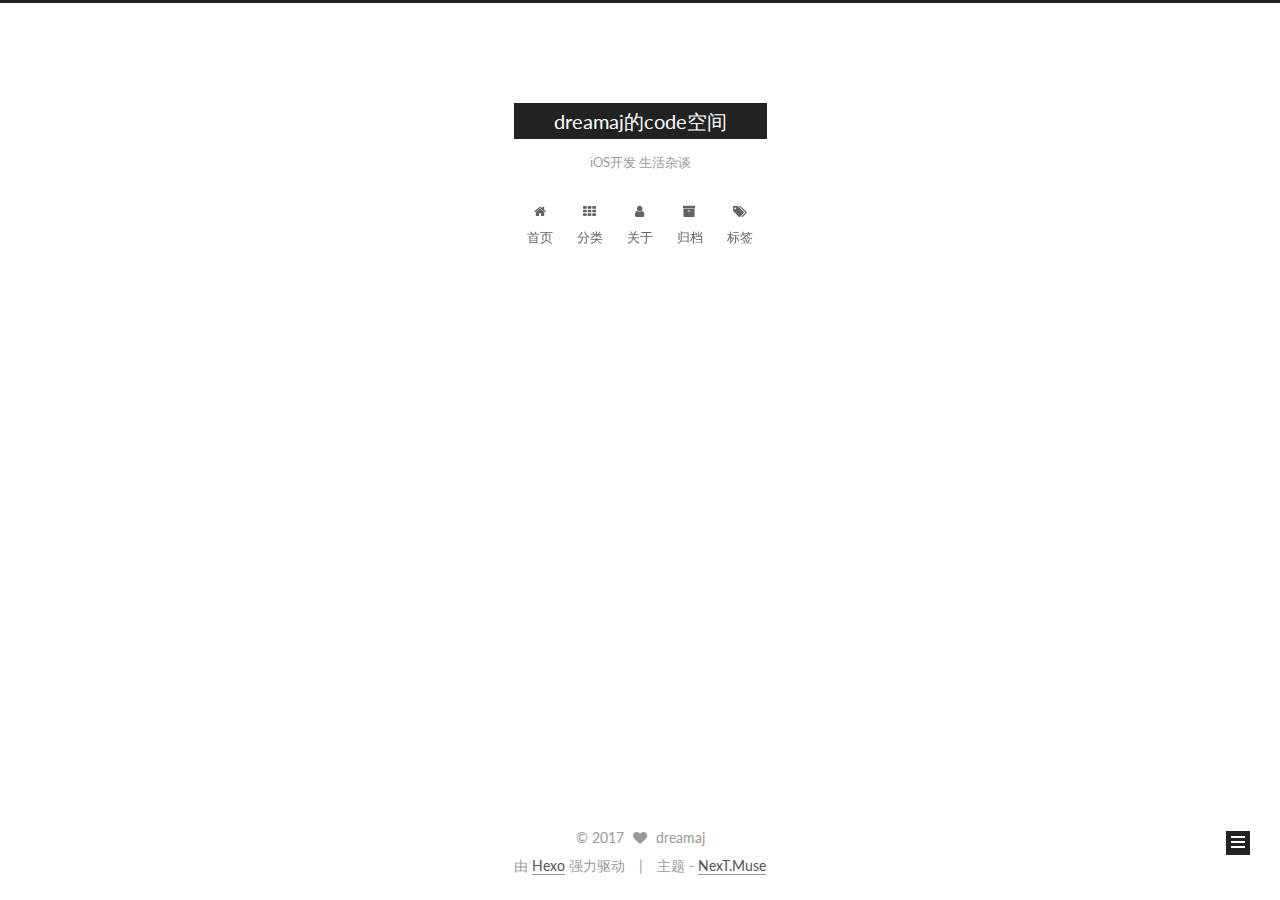
<file: index.html>
<!doctype html>



  


<html class="theme-next muse use-motion" lang="zh-Hans">
<head>
  <meta charset="UTF-8"/>
<meta http-equiv="X-UA-Compatible" content="IE=edge" />
<meta name="viewport" content="width=device-width, initial-scale=1, maximum-scale=1"/>



<meta http-equiv="Cache-Control" content="no-transform" />
<meta http-equiv="Cache-Control" content="no-siteapp" />















  
  
  <link href="/lib/fancybox/source/jquery.fancybox.css?v=2.1.5" rel="stylesheet" type="text/css" />




  
  
  
  

  
    
    
  

  

  

  

  

  
    
    
    <link href="//fonts.googleapis.com/css?family=Lato:300,300italic,400,400italic,700,700italic&subset=latin,latin-ext" rel="stylesheet" type="text/css">
  






<link href="/lib/font-awesome/css/font-awesome.min.css?v=4.6.2" rel="stylesheet" type="text/css" />

<link href="/css/main.css?v=5.1.0" rel="stylesheet" type="text/css" />


  <meta name="keywords" content="Hexo, NexT" />








  <link rel="shortcut icon" type="image/x-icon" href="/favicon.ico?v=5.1.0" />






<meta name="description" content="iOS开发 生活杂谈">
<meta property="og:type" content="website">
<meta property="og:title" content="dreamaj的code空间">
<meta property="og:url" content="https://dreamaj.github.io/index.html">
<meta property="og:site_name" content="dreamaj的code空间">
<meta property="og:description" content="iOS开发 生活杂谈">
<meta name="twitter:card" content="summary">
<meta name="twitter:title" content="dreamaj的code空间">
<meta name="twitter:description" content="iOS开发 生活杂谈">



<script type="text/javascript" id="hexo.configurations">
  var NexT = window.NexT || {};
  var CONFIG = {
    root: '/',
    scheme: 'Muse',
    sidebar: {"position":"right","display":"always","offset":12,"offset_float":0,"b2t":false,"scrollpercent":false},
    fancybox: true,
    motion: true,
    duoshuo: {
      userId: '0',
      author: '博主'
    },
    algolia: {
      applicationID: '',
      apiKey: '',
      indexName: '',
      hits: {"per_page":10},
      labels: {"input_placeholder":"Search for Posts","hits_empty":"We didn't find any results for the search: ${query}","hits_stats":"${hits} results found in ${time} ms"}
    }
  };
</script>



  <link rel="canonical" href="https://dreamaj.github.io/"/>





  <title> dreamaj的code空间 </title>
</head>

<body itemscope itemtype="http://schema.org/WebPage" lang="zh-Hans">

  














  
  
    
  

  <div class="container one-collumn sidebar-position-right 
   page-home 
 ">
    <div class="headband"></div>

    <header id="header" class="header" itemscope itemtype="http://schema.org/WPHeader">
      <div class="header-inner"><div class="site-brand-wrapper">
  <div class="site-meta ">
    

    <div class="custom-logo-site-title">
      <a href="/"  class="brand" rel="start">
        <span class="logo-line-before"><i></i></span>
        <span class="site-title">dreamaj的code空间</span>
        <span class="logo-line-after"><i></i></span>
      </a>
    </div>
      
        <p class="site-subtitle">iOS开发 生活杂谈</p>
      
  </div>

  <div class="site-nav-toggle">
    <button>
      <span class="btn-bar"></span>
      <span class="btn-bar"></span>
      <span class="btn-bar"></span>
    </button>
  </div>
</div>

<nav class="site-nav">
  

  
    <ul id="menu" class="menu">
      
        
        <li class="menu-item menu-item-home">
          <a href="/" rel="section">
            
              <i class="menu-item-icon fa fa-fw fa-home"></i> <br />
            
            首页
          </a>
        </li>
      
        
        <li class="menu-item menu-item-categories">
          <a href="/source/categories" rel="section">
            
              <i class="menu-item-icon fa fa-fw fa-th"></i> <br />
            
            分类
          </a>
        </li>
      
        
        <li class="menu-item menu-item-about">
          <a href="/about/about.html" rel="section">
            
              <i class="menu-item-icon fa fa-fw fa-user"></i> <br />
            
            关于
          </a>
        </li>
      
        
        <li class="menu-item menu-item-archives">
          <a href="/archives" rel="section">
            
              <i class="menu-item-icon fa fa-fw fa-archive"></i> <br />
            
            归档
          </a>
        </li>
      
        
        <li class="menu-item menu-item-tags">
          <a href="/source/tags" rel="section">
            
              <i class="menu-item-icon fa fa-fw fa-tags"></i> <br />
            
            标签
          </a>
        </li>
      

      
    </ul>
  

  
</nav>



 </div>
    </header>

    <main id="main" class="main">
      <div class="main-inner">
        <div class="content-wrap">
          <div id="content" class="content">
            
  <section id="posts" class="posts-expand">
    
      

  

  
  
  

  <article class="post post-type-normal " itemscope itemtype="http://schema.org/Article">
    <link itemprop="mainEntityOfPage" href="https://dreamaj.github.io/2017/03/11/突发奇想的建站/">

    <span hidden itemprop="author" itemscope itemtype="http://schema.org/Person">
      <meta itemprop="name" content="dreamaj">
      <meta itemprop="description" content="">
      <meta itemprop="image" content="/uploads/avatar.jpg">
    </span>

    <span hidden itemprop="publisher" itemscope itemtype="http://schema.org/Organization">
      <meta itemprop="name" content="dreamaj的code空间">
    </span>

    
      <header class="post-header">

        
        
          <h1 class="post-title" itemprop="name headline">
            
            
              
                
                <a class="post-title-link" href="/2017/03/11/突发奇想的建站/" itemprop="url">
                  突发奇想的建站
                </a>
              
            
          </h1>
        

        <div class="post-meta">
          <span class="post-time">
            
              <span class="post-meta-item-icon">
                <i class="fa fa-calendar-o"></i>
              </span>
              
                <span class="post-meta-item-text">发表于</span>
              
              <time title="创建于" itemprop="dateCreated datePublished" datetime="2017-03-11T13:24:21+08:00">
                2017-03-11
              </time>
            

            

            
          </span>

          
            <span class="post-category" >
            
              <span class="post-meta-divider">|</span>
            
              <span class="post-meta-item-icon">
                <i class="fa fa-folder-o"></i>
              </span>
              
                <span class="post-meta-item-text">分类于</span>
              
              
                <span itemprop="about" itemscope itemtype="http://schema.org/Thing">
                  <a href="/categories/生活/" itemprop="url" rel="index">
                    <span itemprop="name">生活</span>
                  </a>
                </span>

                
                
              
            </span>
          

          
            
          

          
          

          

          

          

        </div>
      </header>
    


    <div class="post-body" itemprop="articleBody">

      
      

      
        
          
            <p>心血来潮的想建站，结果忙活了半天，真心想哭。</p>

          
        
      
    </div>

    <div>
      
    </div>

    <div>
      
    </div>


    <footer class="post-footer">
      

      

      

      
      
        <div class="post-eof"></div>
      
    </footer>
  </article>


    
  </section>

  

          
          </div>
          


          

        </div>
        
          
  
  <div class="sidebar-toggle">
    <div class="sidebar-toggle-line-wrap">
      <span class="sidebar-toggle-line sidebar-toggle-line-first"></span>
      <span class="sidebar-toggle-line sidebar-toggle-line-middle"></span>
      <span class="sidebar-toggle-line sidebar-toggle-line-last"></span>
    </div>
  </div>

  <aside id="sidebar" class="sidebar">
    <div class="sidebar-inner">

      

      

      <section class="site-overview sidebar-panel sidebar-panel-active">
        <div class="site-author motion-element" itemprop="author" itemscope itemtype="http://schema.org/Person">
          <img class="site-author-image" itemprop="image"
               src="/uploads/avatar.jpg"
               alt="dreamaj" />
          <p class="site-author-name" itemprop="name">dreamaj</p>
           
              <p class="site-description motion-element" itemprop="description">iOS开发 生活杂谈</p>
          
        </div>
        <nav class="site-state motion-element">

          
            <div class="site-state-item site-state-posts">
              <a href="/archives">
                <span class="site-state-item-count">1</span>
                <span class="site-state-item-name">日志</span>
              </a>
            </div>
          

          
            
            
            <div class="site-state-item site-state-categories">
              
                <span class="site-state-item-count">1</span>
                <span class="site-state-item-name">分类</span>
              
            </div>
          

          
            
            
            <div class="site-state-item site-state-tags">
              
                <span class="site-state-item-count">1</span>
                <span class="site-state-item-name">标签</span>
              
            </div>
          

        </nav>

        

        <div class="links-of-author motion-element">
          
        </div>

        
        

        
        

        


      </section>

      

      

    </div>
  </aside>


        
      </div>
    </main>

    <footer id="footer" class="footer">
      <div class="footer-inner">
        <div class="copyright" >
  
  &copy; 
  <span itemprop="copyrightYear">2017</span>
  <span class="with-love">
    <i class="fa fa-heart"></i>
  </span>
  <span class="author" itemprop="copyrightHolder">dreamaj</span>
</div>


<div class="powered-by">
  由 <a class="theme-link" href="https://hexo.io">Hexo</a> 强力驱动
</div>

<div class="theme-info">
  主题 -
  <a class="theme-link" href="https://github.com/iissnan/hexo-theme-next">
    NexT.Muse
  </a>
</div>


        

        
      </div>
    </footer>

    
      <div class="back-to-top">
        <i class="fa fa-arrow-up"></i>
        
      </div>
    
    
  </div>

  

<script type="text/javascript">
  if (Object.prototype.toString.call(window.Promise) !== '[object Function]') {
    window.Promise = null;
  }
</script>









  




  
  <script type="text/javascript" src="/lib/jquery/index.js?v=2.1.3"></script>

  
  <script type="text/javascript" src="/lib/fastclick/lib/fastclick.min.js?v=1.0.6"></script>

  
  <script type="text/javascript" src="/lib/jquery_lazyload/jquery.lazyload.js?v=1.9.7"></script>

  
  <script type="text/javascript" src="/lib/velocity/velocity.min.js?v=1.2.1"></script>

  
  <script type="text/javascript" src="/lib/velocity/velocity.ui.min.js?v=1.2.1"></script>

  
  <script type="text/javascript" src="/lib/fancybox/source/jquery.fancybox.pack.js?v=2.1.5"></script>


  


  <script type="text/javascript" src="/js/src/utils.js?v=5.1.0"></script>

  <script type="text/javascript" src="/js/src/motion.js?v=5.1.0"></script>



  
  

  

  


  <script type="text/javascript" src="/js/src/bootstrap.js?v=5.1.0"></script>



  



  




	





  





  





  



  
  

  

  

  

  


  

</body>
</html>
</file>
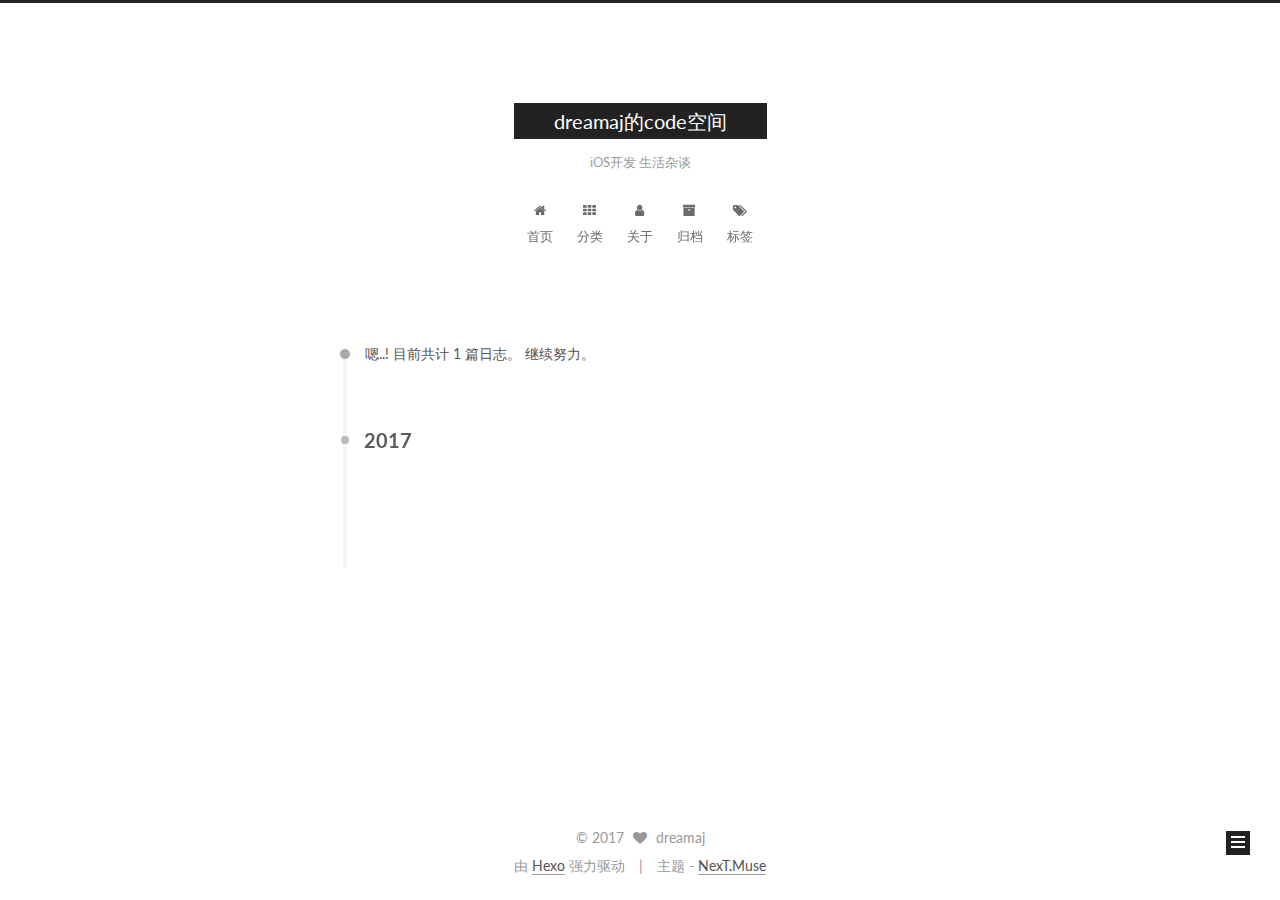
<file: archives/index.html>
<!doctype html>



  


<html class="theme-next muse use-motion" lang="zh-Hans">
<head>
  <meta charset="UTF-8"/>
<meta http-equiv="X-UA-Compatible" content="IE=edge" />
<meta name="viewport" content="width=device-width, initial-scale=1, maximum-scale=1"/>



<meta http-equiv="Cache-Control" content="no-transform" />
<meta http-equiv="Cache-Control" content="no-siteapp" />















  
  
  <link href="/lib/fancybox/source/jquery.fancybox.css?v=2.1.5" rel="stylesheet" type="text/css" />




  
  
  
  

  
    
    
  

  

  

  

  

  
    
    
    <link href="//fonts.googleapis.com/css?family=Lato:300,300italic,400,400italic,700,700italic&subset=latin,latin-ext" rel="stylesheet" type="text/css">
  






<link href="/lib/font-awesome/css/font-awesome.min.css?v=4.6.2" rel="stylesheet" type="text/css" />

<link href="/css/main.css?v=5.1.0" rel="stylesheet" type="text/css" />


  <meta name="keywords" content="Hexo, NexT" />








  <link rel="shortcut icon" type="image/x-icon" href="/favicon.ico?v=5.1.0" />






<meta name="description" content="iOS开发 生活杂谈">
<meta property="og:type" content="website">
<meta property="og:title" content="dreamaj的code空间">
<meta property="og:url" content="https://dreamaj.github.io/archives/index.html">
<meta property="og:site_name" content="dreamaj的code空间">
<meta property="og:description" content="iOS开发 生活杂谈">
<meta name="twitter:card" content="summary">
<meta name="twitter:title" content="dreamaj的code空间">
<meta name="twitter:description" content="iOS开发 生活杂谈">



<script type="text/javascript" id="hexo.configurations">
  var NexT = window.NexT || {};
  var CONFIG = {
    root: '/',
    scheme: 'Muse',
    sidebar: {"position":"right","display":"always","offset":12,"offset_float":0,"b2t":false,"scrollpercent":false},
    fancybox: true,
    motion: true,
    duoshuo: {
      userId: '0',
      author: '博主'
    },
    algolia: {
      applicationID: '',
      apiKey: '',
      indexName: '',
      hits: {"per_page":10},
      labels: {"input_placeholder":"Search for Posts","hits_empty":"We didn't find any results for the search: ${query}","hits_stats":"${hits} results found in ${time} ms"}
    }
  };
</script>



  <link rel="canonical" href="https://dreamaj.github.io/archives/"/>





  <title> 归档 | dreamaj的code空间 </title>
</head>

<body itemscope itemtype="http://schema.org/WebPage" lang="zh-Hans">

  














  
  
    
  

  <div class="container one-collumn sidebar-position-right  page-archive  ">
    <div class="headband"></div>

    <header id="header" class="header" itemscope itemtype="http://schema.org/WPHeader">
      <div class="header-inner"><div class="site-brand-wrapper">
  <div class="site-meta ">
    

    <div class="custom-logo-site-title">
      <a href="/"  class="brand" rel="start">
        <span class="logo-line-before"><i></i></span>
        <span class="site-title">dreamaj的code空间</span>
        <span class="logo-line-after"><i></i></span>
      </a>
    </div>
      
        <p class="site-subtitle">iOS开发 生活杂谈</p>
      
  </div>

  <div class="site-nav-toggle">
    <button>
      <span class="btn-bar"></span>
      <span class="btn-bar"></span>
      <span class="btn-bar"></span>
    </button>
  </div>
</div>

<nav class="site-nav">
  

  
    <ul id="menu" class="menu">
      
        
        <li class="menu-item menu-item-home">
          <a href="/" rel="section">
            
              <i class="menu-item-icon fa fa-fw fa-home"></i> <br />
            
            首页
          </a>
        </li>
      
        
        <li class="menu-item menu-item-categories">
          <a href="/source/categories" rel="section">
            
              <i class="menu-item-icon fa fa-fw fa-th"></i> <br />
            
            分类
          </a>
        </li>
      
        
        <li class="menu-item menu-item-about">
          <a href="/about/about.html" rel="section">
            
              <i class="menu-item-icon fa fa-fw fa-user"></i> <br />
            
            关于
          </a>
        </li>
      
        
        <li class="menu-item menu-item-archives">
          <a href="/archives" rel="section">
            
              <i class="menu-item-icon fa fa-fw fa-archive"></i> <br />
            
            归档
          </a>
        </li>
      
        
        <li class="menu-item menu-item-tags">
          <a href="/source/tags" rel="section">
            
              <i class="menu-item-icon fa fa-fw fa-tags"></i> <br />
            
            标签
          </a>
        </li>
      

      
    </ul>
  

  
</nav>



 </div>
    </header>

    <main id="main" class="main">
      <div class="main-inner">
        <div class="content-wrap">
          <div id="content" class="content">
            

  <section id="posts" class="posts-collapse">
    <span class="archive-move-on"></span>

    <span class="archive-page-counter">
      
      
      
        
      
      嗯..! 目前共计 1 篇日志。 继续努力。
    </span>

    

      
      
      

      
        
        <div class="collection-title">
          <h2 class="archive-year motion-element" id="archive-year-2017">2017</h2>
        </div>
      
      

      

  <article class="post post-type-normal" itemscope itemtype="http://schema.org/Article">
    <header class="post-header">

      <h1 class="post-title">
        
            <a class="post-title-link" href="/2017/03/11/突发奇想的建站/" itemprop="url">
              
                <span itemprop="name">突发奇想的建站</span>
              
            </a>
        
      </h1>

      <div class="post-meta">
        <time class="post-time" itemprop="dateCreated"
              datetime="2017-03-11T13:24:21+08:00"
              content="2017-03-11" >
          03-11
        </time>
      </div>

    </header>
  </article>



    

  </section>

  


          
          </div>
          


          

        </div>
        
          
  
  <div class="sidebar-toggle">
    <div class="sidebar-toggle-line-wrap">
      <span class="sidebar-toggle-line sidebar-toggle-line-first"></span>
      <span class="sidebar-toggle-line sidebar-toggle-line-middle"></span>
      <span class="sidebar-toggle-line sidebar-toggle-line-last"></span>
    </div>
  </div>

  <aside id="sidebar" class="sidebar">
    <div class="sidebar-inner">

      

      

      <section class="site-overview sidebar-panel sidebar-panel-active">
        <div class="site-author motion-element" itemprop="author" itemscope itemtype="http://schema.org/Person">
          <img class="site-author-image" itemprop="image"
               src="/uploads/avatar.jpg"
               alt="dreamaj" />
          <p class="site-author-name" itemprop="name">dreamaj</p>
           
              <p class="site-description motion-element" itemprop="description">iOS开发 生活杂谈</p>
          
        </div>
        <nav class="site-state motion-element">

          
            <div class="site-state-item site-state-posts">
              <a href="/archives">
                <span class="site-state-item-count">1</span>
                <span class="site-state-item-name">日志</span>
              </a>
            </div>
          

          
            
            
            <div class="site-state-item site-state-categories">
              
                <span class="site-state-item-count">1</span>
                <span class="site-state-item-name">分类</span>
              
            </div>
          

          
            
            
            <div class="site-state-item site-state-tags">
              
                <span class="site-state-item-count">1</span>
                <span class="site-state-item-name">标签</span>
              
            </div>
          

        </nav>

        

        <div class="links-of-author motion-element">
          
        </div>

        
        

        
        

        


      </section>

      

      

    </div>
  </aside>


        
      </div>
    </main>

    <footer id="footer" class="footer">
      <div class="footer-inner">
        <div class="copyright" >
  
  &copy; 
  <span itemprop="copyrightYear">2017</span>
  <span class="with-love">
    <i class="fa fa-heart"></i>
  </span>
  <span class="author" itemprop="copyrightHolder">dreamaj</span>
</div>


<div class="powered-by">
  由 <a class="theme-link" href="https://hexo.io">Hexo</a> 强力驱动
</div>

<div class="theme-info">
  主题 -
  <a class="theme-link" href="https://github.com/iissnan/hexo-theme-next">
    NexT.Muse
  </a>
</div>


        

        
      </div>
    </footer>

    
      <div class="back-to-top">
        <i class="fa fa-arrow-up"></i>
        
      </div>
    
    
  </div>

  

<script type="text/javascript">
  if (Object.prototype.toString.call(window.Promise) !== '[object Function]') {
    window.Promise = null;
  }
</script>









  




  
  <script type="text/javascript" src="/lib/jquery/index.js?v=2.1.3"></script>

  
  <script type="text/javascript" src="/lib/fastclick/lib/fastclick.min.js?v=1.0.6"></script>

  
  <script type="text/javascript" src="/lib/jquery_lazyload/jquery.lazyload.js?v=1.9.7"></script>

  
  <script type="text/javascript" src="/lib/velocity/velocity.min.js?v=1.2.1"></script>

  
  <script type="text/javascript" src="/lib/velocity/velocity.ui.min.js?v=1.2.1"></script>

  
  <script type="text/javascript" src="/lib/fancybox/source/jquery.fancybox.pack.js?v=2.1.5"></script>


  


  <script type="text/javascript" src="/js/src/utils.js?v=5.1.0"></script>

  <script type="text/javascript" src="/js/src/motion.js?v=5.1.0"></script>



  
  

  
  
    <script type="text/javascript" id="motion.page.archive">
      $('.archive-year').velocity('transition.slideLeftIn');
    </script>
  


  


  <script type="text/javascript" src="/js/src/bootstrap.js?v=5.1.0"></script>



  



  




	





  





  





  



  
  

  

  

  

  


  

</body>
</html>
</file>
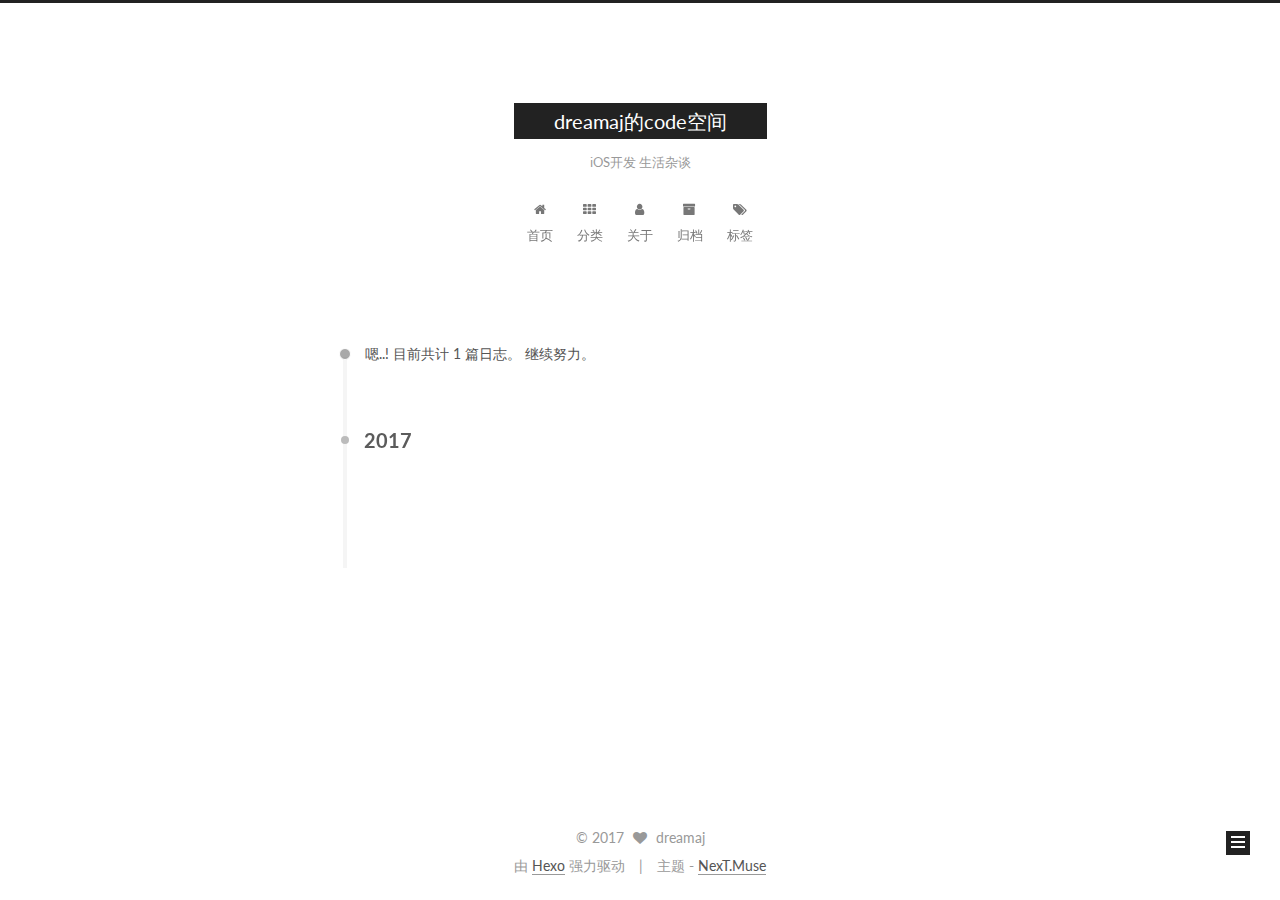
<file: archives/2017/index.html>
<!doctype html>



  


<html class="theme-next muse use-motion" lang="zh-Hans">
<head>
  <meta charset="UTF-8"/>
<meta http-equiv="X-UA-Compatible" content="IE=edge" />
<meta name="viewport" content="width=device-width, initial-scale=1, maximum-scale=1"/>



<meta http-equiv="Cache-Control" content="no-transform" />
<meta http-equiv="Cache-Control" content="no-siteapp" />















  
  
  <link href="/lib/fancybox/source/jquery.fancybox.css?v=2.1.5" rel="stylesheet" type="text/css" />




  
  
  
  

  
    
    
  

  

  

  

  

  
    
    
    <link href="//fonts.googleapis.com/css?family=Lato:300,300italic,400,400italic,700,700italic&subset=latin,latin-ext" rel="stylesheet" type="text/css">
  






<link href="/lib/font-awesome/css/font-awesome.min.css?v=4.6.2" rel="stylesheet" type="text/css" />

<link href="/css/main.css?v=5.1.0" rel="stylesheet" type="text/css" />


  <meta name="keywords" content="Hexo, NexT" />








  <link rel="shortcut icon" type="image/x-icon" href="/favicon.ico?v=5.1.0" />






<meta name="description" content="iOS开发 生活杂谈">
<meta property="og:type" content="website">
<meta property="og:title" content="dreamaj的code空间">
<meta property="og:url" content="https://dreamaj.github.io/archives/2017/index.html">
<meta property="og:site_name" content="dreamaj的code空间">
<meta property="og:description" content="iOS开发 生活杂谈">
<meta name="twitter:card" content="summary">
<meta name="twitter:title" content="dreamaj的code空间">
<meta name="twitter:description" content="iOS开发 生活杂谈">



<script type="text/javascript" id="hexo.configurations">
  var NexT = window.NexT || {};
  var CONFIG = {
    root: '/',
    scheme: 'Muse',
    sidebar: {"position":"right","display":"always","offset":12,"offset_float":0,"b2t":false,"scrollpercent":false},
    fancybox: true,
    motion: true,
    duoshuo: {
      userId: '0',
      author: '博主'
    },
    algolia: {
      applicationID: '',
      apiKey: '',
      indexName: '',
      hits: {"per_page":10},
      labels: {"input_placeholder":"Search for Posts","hits_empty":"We didn't find any results for the search: ${query}","hits_stats":"${hits} results found in ${time} ms"}
    }
  };
</script>



  <link rel="canonical" href="https://dreamaj.github.io/archives/2017/"/>





  <title> 归档 | dreamaj的code空间 </title>
</head>

<body itemscope itemtype="http://schema.org/WebPage" lang="zh-Hans">

  














  
  
    
  

  <div class="container one-collumn sidebar-position-right  page-archive  ">
    <div class="headband"></div>

    <header id="header" class="header" itemscope itemtype="http://schema.org/WPHeader">
      <div class="header-inner"><div class="site-brand-wrapper">
  <div class="site-meta ">
    

    <div class="custom-logo-site-title">
      <a href="/"  class="brand" rel="start">
        <span class="logo-line-before"><i></i></span>
        <span class="site-title">dreamaj的code空间</span>
        <span class="logo-line-after"><i></i></span>
      </a>
    </div>
      
        <p class="site-subtitle">iOS开发 生活杂谈</p>
      
  </div>

  <div class="site-nav-toggle">
    <button>
      <span class="btn-bar"></span>
      <span class="btn-bar"></span>
      <span class="btn-bar"></span>
    </button>
  </div>
</div>

<nav class="site-nav">
  

  
    <ul id="menu" class="menu">
      
        
        <li class="menu-item menu-item-home">
          <a href="/" rel="section">
            
              <i class="menu-item-icon fa fa-fw fa-home"></i> <br />
            
            首页
          </a>
        </li>
      
        
        <li class="menu-item menu-item-categories">
          <a href="/source/categories" rel="section">
            
              <i class="menu-item-icon fa fa-fw fa-th"></i> <br />
            
            分类
          </a>
        </li>
      
        
        <li class="menu-item menu-item-about">
          <a href="/about/about.html" rel="section">
            
              <i class="menu-item-icon fa fa-fw fa-user"></i> <br />
            
            关于
          </a>
        </li>
      
        
        <li class="menu-item menu-item-archives">
          <a href="/archives" rel="section">
            
              <i class="menu-item-icon fa fa-fw fa-archive"></i> <br />
            
            归档
          </a>
        </li>
      
        
        <li class="menu-item menu-item-tags">
          <a href="/source/tags" rel="section">
            
              <i class="menu-item-icon fa fa-fw fa-tags"></i> <br />
            
            标签
          </a>
        </li>
      

      
    </ul>
  

  
</nav>



 </div>
    </header>

    <main id="main" class="main">
      <div class="main-inner">
        <div class="content-wrap">
          <div id="content" class="content">
            

  <section id="posts" class="posts-collapse">
    <span class="archive-move-on"></span>

    <span class="archive-page-counter">
      
      
      
        
      
      嗯..! 目前共计 1 篇日志。 继续努力。
    </span>

    

      
      
      

      
        
        <div class="collection-title">
          <h2 class="archive-year motion-element" id="archive-year-2017">2017</h2>
        </div>
      
      

      

  <article class="post post-type-normal" itemscope itemtype="http://schema.org/Article">
    <header class="post-header">

      <h1 class="post-title">
        
            <a class="post-title-link" href="/2017/03/11/突发奇想的建站/" itemprop="url">
              
                <span itemprop="name">突发奇想的建站</span>
              
            </a>
        
      </h1>

      <div class="post-meta">
        <time class="post-time" itemprop="dateCreated"
              datetime="2017-03-11T13:24:21+08:00"
              content="2017-03-11" >
          03-11
        </time>
      </div>

    </header>
  </article>



    

  </section>

  


          
          </div>
          


          

        </div>
        
          
  
  <div class="sidebar-toggle">
    <div class="sidebar-toggle-line-wrap">
      <span class="sidebar-toggle-line sidebar-toggle-line-first"></span>
      <span class="sidebar-toggle-line sidebar-toggle-line-middle"></span>
      <span class="sidebar-toggle-line sidebar-toggle-line-last"></span>
    </div>
  </div>

  <aside id="sidebar" class="sidebar">
    <div class="sidebar-inner">

      

      

      <section class="site-overview sidebar-panel sidebar-panel-active">
        <div class="site-author motion-element" itemprop="author" itemscope itemtype="http://schema.org/Person">
          <img class="site-author-image" itemprop="image"
               src="/uploads/avatar.jpg"
               alt="dreamaj" />
          <p class="site-author-name" itemprop="name">dreamaj</p>
           
              <p class="site-description motion-element" itemprop="description">iOS开发 生活杂谈</p>
          
        </div>
        <nav class="site-state motion-element">

          
            <div class="site-state-item site-state-posts">
              <a href="/archives">
                <span class="site-state-item-count">1</span>
                <span class="site-state-item-name">日志</span>
              </a>
            </div>
          

          
            
            
            <div class="site-state-item site-state-categories">
              
                <span class="site-state-item-count">1</span>
                <span class="site-state-item-name">分类</span>
              
            </div>
          

          
            
            
            <div class="site-state-item site-state-tags">
              
                <span class="site-state-item-count">1</span>
                <span class="site-state-item-name">标签</span>
              
            </div>
          

        </nav>

        

        <div class="links-of-author motion-element">
          
        </div>

        
        

        
        

        


      </section>

      

      

    </div>
  </aside>


        
      </div>
    </main>

    <footer id="footer" class="footer">
      <div class="footer-inner">
        <div class="copyright" >
  
  &copy; 
  <span itemprop="copyrightYear">2017</span>
  <span class="with-love">
    <i class="fa fa-heart"></i>
  </span>
  <span class="author" itemprop="copyrightHolder">dreamaj</span>
</div>


<div class="powered-by">
  由 <a class="theme-link" href="https://hexo.io">Hexo</a> 强力驱动
</div>

<div class="theme-info">
  主题 -
  <a class="theme-link" href="https://github.com/iissnan/hexo-theme-next">
    NexT.Muse
  </a>
</div>


        

        
      </div>
    </footer>

    
      <div class="back-to-top">
        <i class="fa fa-arrow-up"></i>
        
      </div>
    
    
  </div>

  

<script type="text/javascript">
  if (Object.prototype.toString.call(window.Promise) !== '[object Function]') {
    window.Promise = null;
  }
</script>









  




  
  <script type="text/javascript" src="/lib/jquery/index.js?v=2.1.3"></script>

  
  <script type="text/javascript" src="/lib/fastclick/lib/fastclick.min.js?v=1.0.6"></script>

  
  <script type="text/javascript" src="/lib/jquery_lazyload/jquery.lazyload.js?v=1.9.7"></script>

  
  <script type="text/javascript" src="/lib/velocity/velocity.min.js?v=1.2.1"></script>

  
  <script type="text/javascript" src="/lib/velocity/velocity.ui.min.js?v=1.2.1"></script>

  
  <script type="text/javascript" src="/lib/fancybox/source/jquery.fancybox.pack.js?v=2.1.5"></script>


  


  <script type="text/javascript" src="/js/src/utils.js?v=5.1.0"></script>

  <script type="text/javascript" src="/js/src/motion.js?v=5.1.0"></script>



  
  

  
  
    <script type="text/javascript" id="motion.page.archive">
      $('.archive-year').velocity('transition.slideLeftIn');
    </script>
  


  


  <script type="text/javascript" src="/js/src/bootstrap.js?v=5.1.0"></script>



  



  




	





  





  





  



  
  

  

  

  

  


  

</body>
</html>
</file>
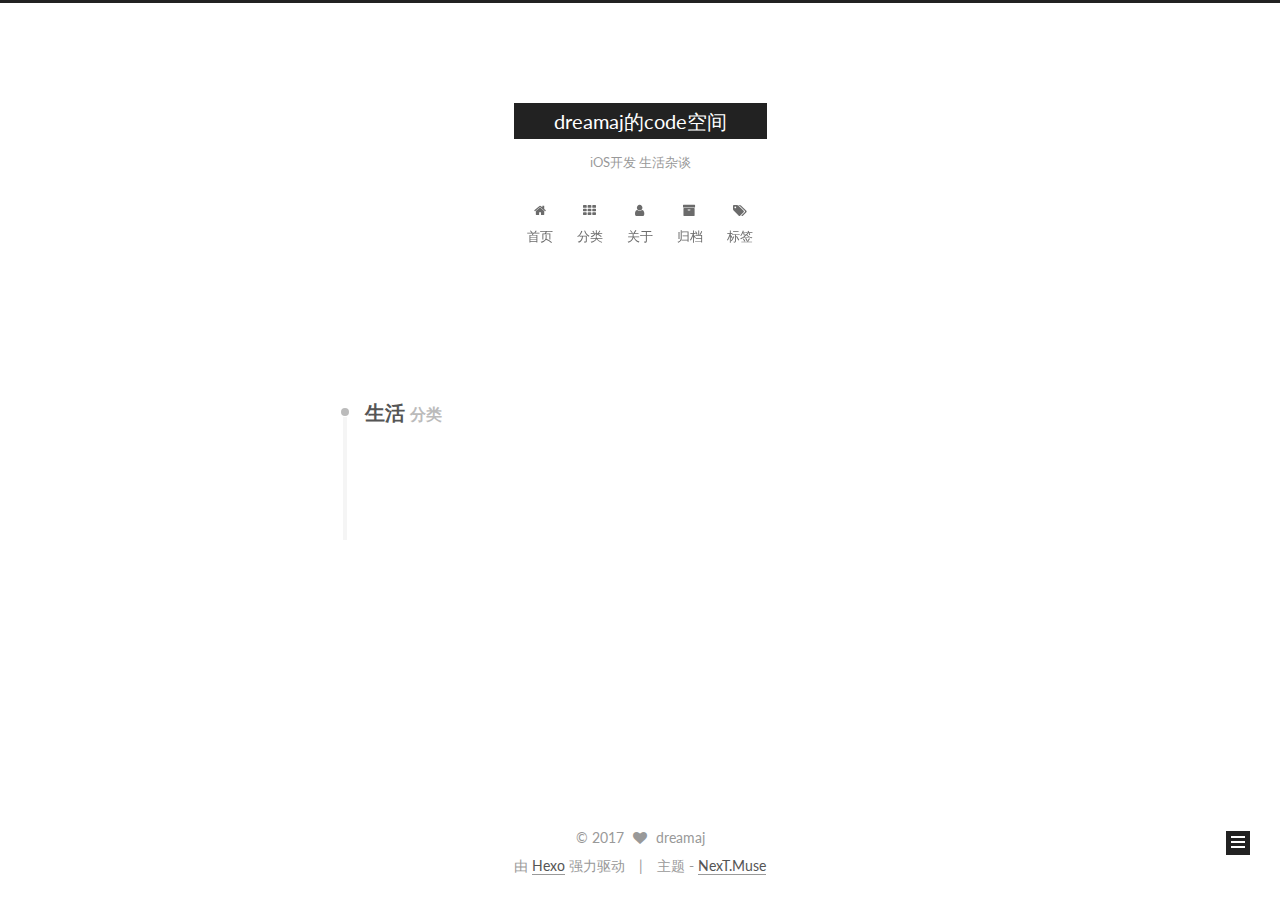
<file: categories/生活/index.html>
<!doctype html>



  


<html class="theme-next muse use-motion" lang="zh-Hans">
<head>
  <meta charset="UTF-8"/>
<meta http-equiv="X-UA-Compatible" content="IE=edge" />
<meta name="viewport" content="width=device-width, initial-scale=1, maximum-scale=1"/>



<meta http-equiv="Cache-Control" content="no-transform" />
<meta http-equiv="Cache-Control" content="no-siteapp" />















  
  
  <link href="/lib/fancybox/source/jquery.fancybox.css?v=2.1.5" rel="stylesheet" type="text/css" />




  
  
  
  

  
    
    
  

  

  

  

  

  
    
    
    <link href="//fonts.googleapis.com/css?family=Lato:300,300italic,400,400italic,700,700italic&subset=latin,latin-ext" rel="stylesheet" type="text/css">
  






<link href="/lib/font-awesome/css/font-awesome.min.css?v=4.6.2" rel="stylesheet" type="text/css" />

<link href="/css/main.css?v=5.1.0" rel="stylesheet" type="text/css" />


  <meta name="keywords" content="Hexo, NexT" />








  <link rel="shortcut icon" type="image/x-icon" href="/favicon.ico?v=5.1.0" />






<meta name="description" content="iOS开发 生活杂谈">
<meta property="og:type" content="website">
<meta property="og:title" content="dreamaj的code空间">
<meta property="og:url" content="https://dreamaj.github.io/categories/生活/index.html">
<meta property="og:site_name" content="dreamaj的code空间">
<meta property="og:description" content="iOS开发 生活杂谈">
<meta name="twitter:card" content="summary">
<meta name="twitter:title" content="dreamaj的code空间">
<meta name="twitter:description" content="iOS开发 生活杂谈">



<script type="text/javascript" id="hexo.configurations">
  var NexT = window.NexT || {};
  var CONFIG = {
    root: '/',
    scheme: 'Muse',
    sidebar: {"position":"right","display":"always","offset":12,"offset_float":0,"b2t":false,"scrollpercent":false},
    fancybox: true,
    motion: true,
    duoshuo: {
      userId: '0',
      author: '博主'
    },
    algolia: {
      applicationID: '',
      apiKey: '',
      indexName: '',
      hits: {"per_page":10},
      labels: {"input_placeholder":"Search for Posts","hits_empty":"We didn't find any results for the search: ${query}","hits_stats":"${hits} results found in ${time} ms"}
    }
  };
</script>



  <link rel="canonical" href="https://dreamaj.github.io/categories/生活/"/>





  <title> 分类: 生活 | dreamaj的code空间 </title>
</head>

<body itemscope itemtype="http://schema.org/WebPage" lang="zh-Hans">

  














  
  
    
  

  <div class="container one-collumn sidebar-position-right  ">
    <div class="headband"></div>

    <header id="header" class="header" itemscope itemtype="http://schema.org/WPHeader">
      <div class="header-inner"><div class="site-brand-wrapper">
  <div class="site-meta ">
    

    <div class="custom-logo-site-title">
      <a href="/"  class="brand" rel="start">
        <span class="logo-line-before"><i></i></span>
        <span class="site-title">dreamaj的code空间</span>
        <span class="logo-line-after"><i></i></span>
      </a>
    </div>
      
        <p class="site-subtitle">iOS开发 生活杂谈</p>
      
  </div>

  <div class="site-nav-toggle">
    <button>
      <span class="btn-bar"></span>
      <span class="btn-bar"></span>
      <span class="btn-bar"></span>
    </button>
  </div>
</div>

<nav class="site-nav">
  

  
    <ul id="menu" class="menu">
      
        
        <li class="menu-item menu-item-home">
          <a href="/" rel="section">
            
              <i class="menu-item-icon fa fa-fw fa-home"></i> <br />
            
            首页
          </a>
        </li>
      
        
        <li class="menu-item menu-item-categories">
          <a href="/source/categories" rel="section">
            
              <i class="menu-item-icon fa fa-fw fa-th"></i> <br />
            
            分类
          </a>
        </li>
      
        
        <li class="menu-item menu-item-about">
          <a href="/about/about.html" rel="section">
            
              <i class="menu-item-icon fa fa-fw fa-user"></i> <br />
            
            关于
          </a>
        </li>
      
        
        <li class="menu-item menu-item-archives">
          <a href="/archives" rel="section">
            
              <i class="menu-item-icon fa fa-fw fa-archive"></i> <br />
            
            归档
          </a>
        </li>
      
        
        <li class="menu-item menu-item-tags">
          <a href="/source/tags" rel="section">
            
              <i class="menu-item-icon fa fa-fw fa-tags"></i> <br />
            
            标签
          </a>
        </li>
      

      
    </ul>
  

  
</nav>



 </div>
    </header>

    <main id="main" class="main">
      <div class="main-inner">
        <div class="content-wrap">
          <div id="content" class="content">
            

  <section id="posts" class="posts-collapse">
    <div class="collection-title">
      <h2 >
        生活
        <small>分类</small>
      </h2>
    </div>

    
      

  <article class="post post-type-normal" itemscope itemtype="http://schema.org/Article">
    <header class="post-header">

      <h1 class="post-title">
        
            <a class="post-title-link" href="/2017/03/11/突发奇想的建站/" itemprop="url">
              
                <span itemprop="name">突发奇想的建站</span>
              
            </a>
        
      </h1>

      <div class="post-meta">
        <time class="post-time" itemprop="dateCreated"
              datetime="2017-03-11T13:24:21+08:00"
              content="2017-03-11" >
          03-11
        </time>
      </div>

    </header>
  </article>


    
  </section>

  


          
          </div>
          


          

        </div>
        
          
  
  <div class="sidebar-toggle">
    <div class="sidebar-toggle-line-wrap">
      <span class="sidebar-toggle-line sidebar-toggle-line-first"></span>
      <span class="sidebar-toggle-line sidebar-toggle-line-middle"></span>
      <span class="sidebar-toggle-line sidebar-toggle-line-last"></span>
    </div>
  </div>

  <aside id="sidebar" class="sidebar">
    <div class="sidebar-inner">

      

      

      <section class="site-overview sidebar-panel sidebar-panel-active">
        <div class="site-author motion-element" itemprop="author" itemscope itemtype="http://schema.org/Person">
          <img class="site-author-image" itemprop="image"
               src="/uploads/avatar.jpg"
               alt="dreamaj" />
          <p class="site-author-name" itemprop="name">dreamaj</p>
           
              <p class="site-description motion-element" itemprop="description">iOS开发 生活杂谈</p>
          
        </div>
        <nav class="site-state motion-element">

          
            <div class="site-state-item site-state-posts">
              <a href="/archives">
                <span class="site-state-item-count">1</span>
                <span class="site-state-item-name">日志</span>
              </a>
            </div>
          

          
            
            
            <div class="site-state-item site-state-categories">
              
                <span class="site-state-item-count">1</span>
                <span class="site-state-item-name">分类</span>
              
            </div>
          

          
            
            
            <div class="site-state-item site-state-tags">
              
                <span class="site-state-item-count">1</span>
                <span class="site-state-item-name">标签</span>
              
            </div>
          

        </nav>

        

        <div class="links-of-author motion-element">
          
        </div>

        
        

        
        

        


      </section>

      

      

    </div>
  </aside>


        
      </div>
    </main>

    <footer id="footer" class="footer">
      <div class="footer-inner">
        <div class="copyright" >
  
  &copy; 
  <span itemprop="copyrightYear">2017</span>
  <span class="with-love">
    <i class="fa fa-heart"></i>
  </span>
  <span class="author" itemprop="copyrightHolder">dreamaj</span>
</div>


<div class="powered-by">
  由 <a class="theme-link" href="https://hexo.io">Hexo</a> 强力驱动
</div>

<div class="theme-info">
  主题 -
  <a class="theme-link" href="https://github.com/iissnan/hexo-theme-next">
    NexT.Muse
  </a>
</div>


        

        
      </div>
    </footer>

    
      <div class="back-to-top">
        <i class="fa fa-arrow-up"></i>
        
      </div>
    
    
  </div>

  

<script type="text/javascript">
  if (Object.prototype.toString.call(window.Promise) !== '[object Function]') {
    window.Promise = null;
  }
</script>









  




  
  <script type="text/javascript" src="/lib/jquery/index.js?v=2.1.3"></script>

  
  <script type="text/javascript" src="/lib/fastclick/lib/fastclick.min.js?v=1.0.6"></script>

  
  <script type="text/javascript" src="/lib/jquery_lazyload/jquery.lazyload.js?v=1.9.7"></script>

  
  <script type="text/javascript" src="/lib/velocity/velocity.min.js?v=1.2.1"></script>

  
  <script type="text/javascript" src="/lib/velocity/velocity.ui.min.js?v=1.2.1"></script>

  
  <script type="text/javascript" src="/lib/fancybox/source/jquery.fancybox.pack.js?v=2.1.5"></script>


  


  <script type="text/javascript" src="/js/src/utils.js?v=5.1.0"></script>

  <script type="text/javascript" src="/js/src/motion.js?v=5.1.0"></script>



  
  

  

  


  <script type="text/javascript" src="/js/src/bootstrap.js?v=5.1.0"></script>



  



  




	





  





  





  



  
  

  

  

  

  


  

</body>
</html>
</file>
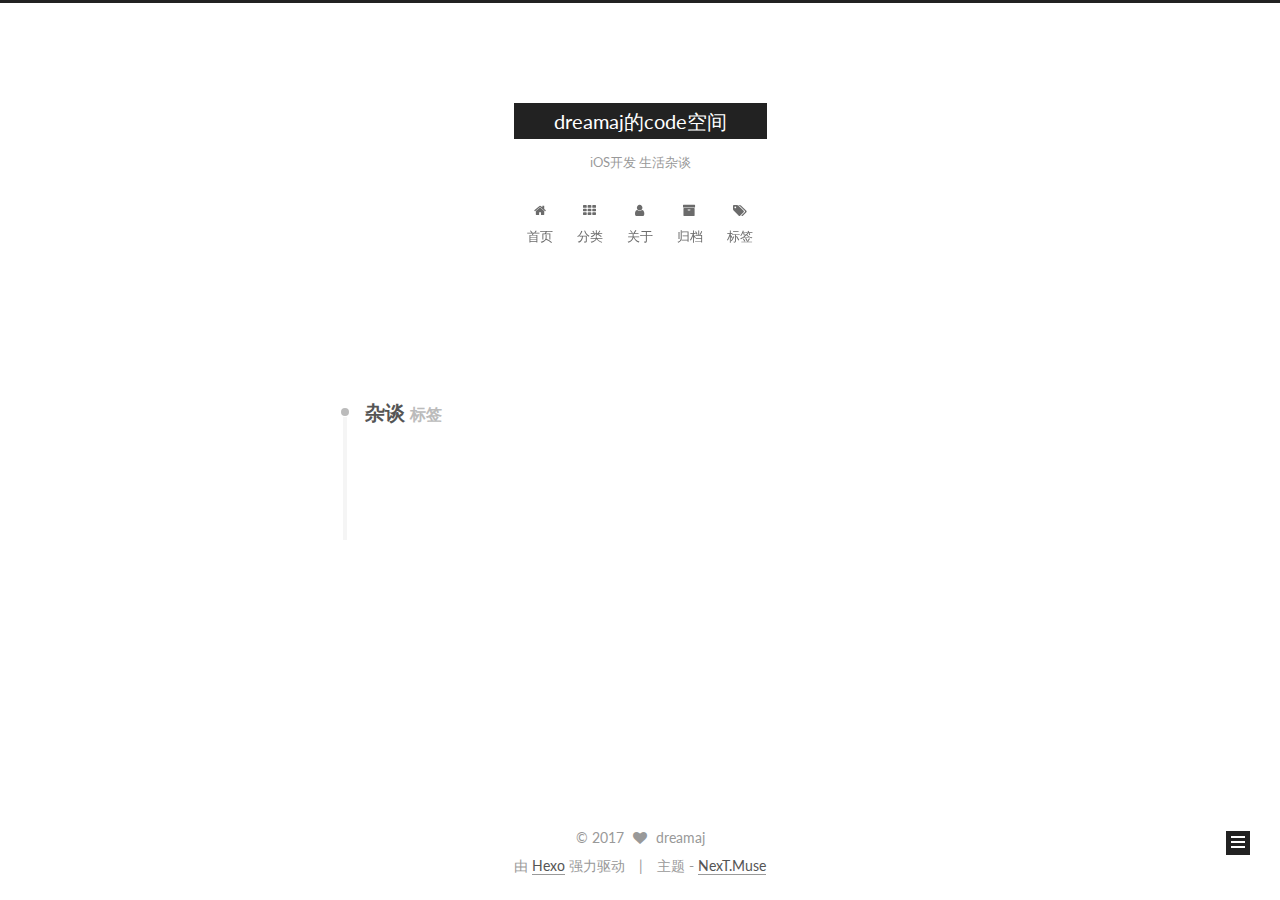
<file: tags/杂谈/index.html>
<!doctype html>



  


<html class="theme-next muse use-motion" lang="zh-Hans">
<head>
  <meta charset="UTF-8"/>
<meta http-equiv="X-UA-Compatible" content="IE=edge" />
<meta name="viewport" content="width=device-width, initial-scale=1, maximum-scale=1"/>



<meta http-equiv="Cache-Control" content="no-transform" />
<meta http-equiv="Cache-Control" content="no-siteapp" />















  
  
  <link href="/lib/fancybox/source/jquery.fancybox.css?v=2.1.5" rel="stylesheet" type="text/css" />




  
  
  
  

  
    
    
  

  

  

  

  

  
    
    
    <link href="//fonts.googleapis.com/css?family=Lato:300,300italic,400,400italic,700,700italic&subset=latin,latin-ext" rel="stylesheet" type="text/css">
  






<link href="/lib/font-awesome/css/font-awesome.min.css?v=4.6.2" rel="stylesheet" type="text/css" />

<link href="/css/main.css?v=5.1.0" rel="stylesheet" type="text/css" />


  <meta name="keywords" content="Hexo, NexT" />








  <link rel="shortcut icon" type="image/x-icon" href="/favicon.ico?v=5.1.0" />






<meta name="description" content="iOS开发 生活杂谈">
<meta property="og:type" content="website">
<meta property="og:title" content="dreamaj的code空间">
<meta property="og:url" content="https://dreamaj.github.io/tags/杂谈/index.html">
<meta property="og:site_name" content="dreamaj的code空间">
<meta property="og:description" content="iOS开发 生活杂谈">
<meta name="twitter:card" content="summary">
<meta name="twitter:title" content="dreamaj的code空间">
<meta name="twitter:description" content="iOS开发 生活杂谈">



<script type="text/javascript" id="hexo.configurations">
  var NexT = window.NexT || {};
  var CONFIG = {
    root: '/',
    scheme: 'Muse',
    sidebar: {"position":"right","display":"always","offset":12,"offset_float":0,"b2t":false,"scrollpercent":false},
    fancybox: true,
    motion: true,
    duoshuo: {
      userId: '0',
      author: '博主'
    },
    algolia: {
      applicationID: '',
      apiKey: '',
      indexName: '',
      hits: {"per_page":10},
      labels: {"input_placeholder":"Search for Posts","hits_empty":"We didn't find any results for the search: ${query}","hits_stats":"${hits} results found in ${time} ms"}
    }
  };
</script>



  <link rel="canonical" href="https://dreamaj.github.io/tags/杂谈/"/>





  <title> 标签: 杂谈 | dreamaj的code空间 </title>
</head>

<body itemscope itemtype="http://schema.org/WebPage" lang="zh-Hans">

  














  
  
    
  

  <div class="container one-collumn sidebar-position-right  ">
    <div class="headband"></div>

    <header id="header" class="header" itemscope itemtype="http://schema.org/WPHeader">
      <div class="header-inner"><div class="site-brand-wrapper">
  <div class="site-meta ">
    

    <div class="custom-logo-site-title">
      <a href="/"  class="brand" rel="start">
        <span class="logo-line-before"><i></i></span>
        <span class="site-title">dreamaj的code空间</span>
        <span class="logo-line-after"><i></i></span>
      </a>
    </div>
      
        <p class="site-subtitle">iOS开发 生活杂谈</p>
      
  </div>

  <div class="site-nav-toggle">
    <button>
      <span class="btn-bar"></span>
      <span class="btn-bar"></span>
      <span class="btn-bar"></span>
    </button>
  </div>
</div>

<nav class="site-nav">
  

  
    <ul id="menu" class="menu">
      
        
        <li class="menu-item menu-item-home">
          <a href="/" rel="section">
            
              <i class="menu-item-icon fa fa-fw fa-home"></i> <br />
            
            首页
          </a>
        </li>
      
        
        <li class="menu-item menu-item-categories">
          <a href="/source/categories" rel="section">
            
              <i class="menu-item-icon fa fa-fw fa-th"></i> <br />
            
            分类
          </a>
        </li>
      
        
        <li class="menu-item menu-item-about">
          <a href="/about/about.html" rel="section">
            
              <i class="menu-item-icon fa fa-fw fa-user"></i> <br />
            
            关于
          </a>
        </li>
      
        
        <li class="menu-item menu-item-archives">
          <a href="/archives" rel="section">
            
              <i class="menu-item-icon fa fa-fw fa-archive"></i> <br />
            
            归档
          </a>
        </li>
      
        
        <li class="menu-item menu-item-tags">
          <a href="/source/tags" rel="section">
            
              <i class="menu-item-icon fa fa-fw fa-tags"></i> <br />
            
            标签
          </a>
        </li>
      

      
    </ul>
  

  
</nav>



 </div>
    </header>

    <main id="main" class="main">
      <div class="main-inner">
        <div class="content-wrap">
          <div id="content" class="content">
            

  <div id="posts" class="posts-collapse">
    <div class="collection-title">
      <h2 >
        杂谈
        <small>标签</small>
      </h2>
    </div>

    
      

  <article class="post post-type-normal" itemscope itemtype="http://schema.org/Article">
    <header class="post-header">

      <h1 class="post-title">
        
            <a class="post-title-link" href="/2017/03/11/突发奇想的建站/" itemprop="url">
              
                <span itemprop="name">突发奇想的建站</span>
              
            </a>
        
      </h1>

      <div class="post-meta">
        <time class="post-time" itemprop="dateCreated"
              datetime="2017-03-11T13:24:21+08:00"
              content="2017-03-11" >
          03-11
        </time>
      </div>

    </header>
  </article>


    
  </div>

  

          
          </div>
          


          

        </div>
        
          
  
  <div class="sidebar-toggle">
    <div class="sidebar-toggle-line-wrap">
      <span class="sidebar-toggle-line sidebar-toggle-line-first"></span>
      <span class="sidebar-toggle-line sidebar-toggle-line-middle"></span>
      <span class="sidebar-toggle-line sidebar-toggle-line-last"></span>
    </div>
  </div>

  <aside id="sidebar" class="sidebar">
    <div class="sidebar-inner">

      

      

      <section class="site-overview sidebar-panel sidebar-panel-active">
        <div class="site-author motion-element" itemprop="author" itemscope itemtype="http://schema.org/Person">
          <img class="site-author-image" itemprop="image"
               src="/uploads/avatar.jpg"
               alt="dreamaj" />
          <p class="site-author-name" itemprop="name">dreamaj</p>
           
              <p class="site-description motion-element" itemprop="description">iOS开发 生活杂谈</p>
          
        </div>
        <nav class="site-state motion-element">

          
            <div class="site-state-item site-state-posts">
              <a href="/archives">
                <span class="site-state-item-count">1</span>
                <span class="site-state-item-name">日志</span>
              </a>
            </div>
          

          
            
            
            <div class="site-state-item site-state-categories">
              
                <span class="site-state-item-count">1</span>
                <span class="site-state-item-name">分类</span>
              
            </div>
          

          
            
            
            <div class="site-state-item site-state-tags">
              
                <span class="site-state-item-count">1</span>
                <span class="site-state-item-name">标签</span>
              
            </div>
          

        </nav>

        

        <div class="links-of-author motion-element">
          
        </div>

        
        

        
        

        


      </section>

      

      

    </div>
  </aside>


        
      </div>
    </main>

    <footer id="footer" class="footer">
      <div class="footer-inner">
        <div class="copyright" >
  
  &copy; 
  <span itemprop="copyrightYear">2017</span>
  <span class="with-love">
    <i class="fa fa-heart"></i>
  </span>
  <span class="author" itemprop="copyrightHolder">dreamaj</span>
</div>


<div class="powered-by">
  由 <a class="theme-link" href="https://hexo.io">Hexo</a> 强力驱动
</div>

<div class="theme-info">
  主题 -
  <a class="theme-link" href="https://github.com/iissnan/hexo-theme-next">
    NexT.Muse
  </a>
</div>


        

        
      </div>
    </footer>

    
      <div class="back-to-top">
        <i class="fa fa-arrow-up"></i>
        
      </div>
    
    
  </div>

  

<script type="text/javascript">
  if (Object.prototype.toString.call(window.Promise) !== '[object Function]') {
    window.Promise = null;
  }
</script>









  




  
  <script type="text/javascript" src="/lib/jquery/index.js?v=2.1.3"></script>

  
  <script type="text/javascript" src="/lib/fastclick/lib/fastclick.min.js?v=1.0.6"></script>

  
  <script type="text/javascript" src="/lib/jquery_lazyload/jquery.lazyload.js?v=1.9.7"></script>

  
  <script type="text/javascript" src="/lib/velocity/velocity.min.js?v=1.2.1"></script>

  
  <script type="text/javascript" src="/lib/velocity/velocity.ui.min.js?v=1.2.1"></script>

  
  <script type="text/javascript" src="/lib/fancybox/source/jquery.fancybox.pack.js?v=2.1.5"></script>


  


  <script type="text/javascript" src="/js/src/utils.js?v=5.1.0"></script>

  <script type="text/javascript" src="/js/src/motion.js?v=5.1.0"></script>



  
  

  

  


  <script type="text/javascript" src="/js/src/bootstrap.js?v=5.1.0"></script>



  



  




	





  





  





  



  
  

  

  

  

  


  

</body>
</html>
</file>
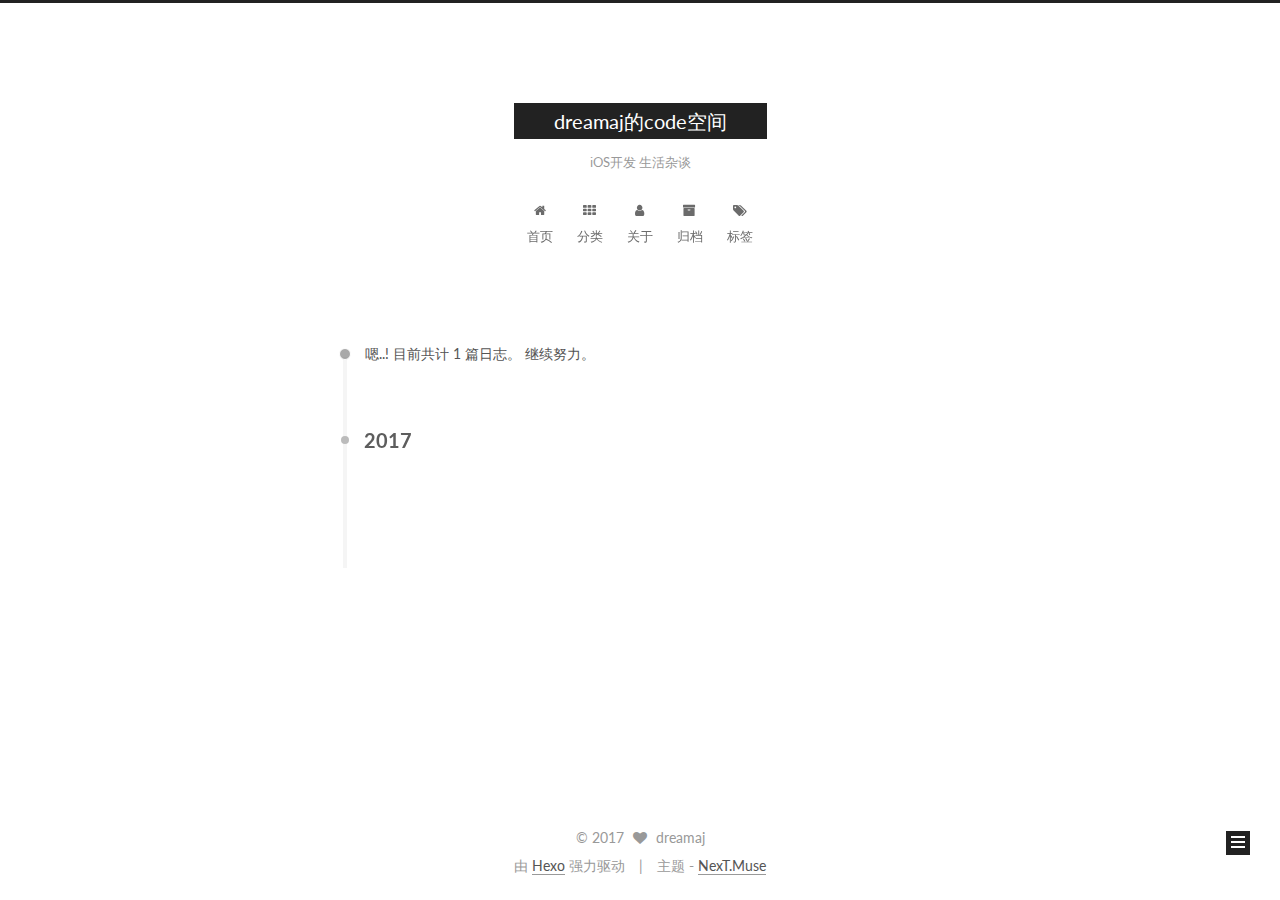
<file: archives/2017/03/index.html>
<!doctype html>



  


<html class="theme-next muse use-motion" lang="zh-Hans">
<head>
  <meta charset="UTF-8"/>
<meta http-equiv="X-UA-Compatible" content="IE=edge" />
<meta name="viewport" content="width=device-width, initial-scale=1, maximum-scale=1"/>



<meta http-equiv="Cache-Control" content="no-transform" />
<meta http-equiv="Cache-Control" content="no-siteapp" />















  
  
  <link href="/lib/fancybox/source/jquery.fancybox.css?v=2.1.5" rel="stylesheet" type="text/css" />




  
  
  
  

  
    
    
  

  

  

  

  

  
    
    
    <link href="//fonts.googleapis.com/css?family=Lato:300,300italic,400,400italic,700,700italic&subset=latin,latin-ext" rel="stylesheet" type="text/css">
  






<link href="/lib/font-awesome/css/font-awesome.min.css?v=4.6.2" rel="stylesheet" type="text/css" />

<link href="/css/main.css?v=5.1.0" rel="stylesheet" type="text/css" />


  <meta name="keywords" content="Hexo, NexT" />








  <link rel="shortcut icon" type="image/x-icon" href="/favicon.ico?v=5.1.0" />






<meta name="description" content="iOS开发 生活杂谈">
<meta property="og:type" content="website">
<meta property="og:title" content="dreamaj的code空间">
<meta property="og:url" content="https://dreamaj.github.io/archives/2017/03/index.html">
<meta property="og:site_name" content="dreamaj的code空间">
<meta property="og:description" content="iOS开发 生活杂谈">
<meta name="twitter:card" content="summary">
<meta name="twitter:title" content="dreamaj的code空间">
<meta name="twitter:description" content="iOS开发 生活杂谈">



<script type="text/javascript" id="hexo.configurations">
  var NexT = window.NexT || {};
  var CONFIG = {
    root: '/',
    scheme: 'Muse',
    sidebar: {"position":"right","display":"always","offset":12,"offset_float":0,"b2t":false,"scrollpercent":false},
    fancybox: true,
    motion: true,
    duoshuo: {
      userId: '0',
      author: '博主'
    },
    algolia: {
      applicationID: '',
      apiKey: '',
      indexName: '',
      hits: {"per_page":10},
      labels: {"input_placeholder":"Search for Posts","hits_empty":"We didn't find any results for the search: ${query}","hits_stats":"${hits} results found in ${time} ms"}
    }
  };
</script>



  <link rel="canonical" href="https://dreamaj.github.io/archives/2017/03/"/>





  <title> 归档 | dreamaj的code空间 </title>
</head>

<body itemscope itemtype="http://schema.org/WebPage" lang="zh-Hans">

  














  
  
    
  

  <div class="container one-collumn sidebar-position-right  page-archive  ">
    <div class="headband"></div>

    <header id="header" class="header" itemscope itemtype="http://schema.org/WPHeader">
      <div class="header-inner"><div class="site-brand-wrapper">
  <div class="site-meta ">
    

    <div class="custom-logo-site-title">
      <a href="/"  class="brand" rel="start">
        <span class="logo-line-before"><i></i></span>
        <span class="site-title">dreamaj的code空间</span>
        <span class="logo-line-after"><i></i></span>
      </a>
    </div>
      
        <p class="site-subtitle">iOS开发 生活杂谈</p>
      
  </div>

  <div class="site-nav-toggle">
    <button>
      <span class="btn-bar"></span>
      <span class="btn-bar"></span>
      <span class="btn-bar"></span>
    </button>
  </div>
</div>

<nav class="site-nav">
  

  
    <ul id="menu" class="menu">
      
        
        <li class="menu-item menu-item-home">
          <a href="/" rel="section">
            
              <i class="menu-item-icon fa fa-fw fa-home"></i> <br />
            
            首页
          </a>
        </li>
      
        
        <li class="menu-item menu-item-categories">
          <a href="/source/categories" rel="section">
            
              <i class="menu-item-icon fa fa-fw fa-th"></i> <br />
            
            分类
          </a>
        </li>
      
        
        <li class="menu-item menu-item-about">
          <a href="/about/about.html" rel="section">
            
              <i class="menu-item-icon fa fa-fw fa-user"></i> <br />
            
            关于
          </a>
        </li>
      
        
        <li class="menu-item menu-item-archives">
          <a href="/archives" rel="section">
            
              <i class="menu-item-icon fa fa-fw fa-archive"></i> <br />
            
            归档
          </a>
        </li>
      
        
        <li class="menu-item menu-item-tags">
          <a href="/source/tags" rel="section">
            
              <i class="menu-item-icon fa fa-fw fa-tags"></i> <br />
            
            标签
          </a>
        </li>
      

      
    </ul>
  

  
</nav>



 </div>
    </header>

    <main id="main" class="main">
      <div class="main-inner">
        <div class="content-wrap">
          <div id="content" class="content">
            

  <section id="posts" class="posts-collapse">
    <span class="archive-move-on"></span>

    <span class="archive-page-counter">
      
      
      
        
      
      嗯..! 目前共计 1 篇日志。 继续努力。
    </span>

    

      
      
      

      
        
        <div class="collection-title">
          <h2 class="archive-year motion-element" id="archive-year-2017">2017</h2>
        </div>
      
      

      

  <article class="post post-type-normal" itemscope itemtype="http://schema.org/Article">
    <header class="post-header">

      <h1 class="post-title">
        
            <a class="post-title-link" href="/2017/03/11/突发奇想的建站/" itemprop="url">
              
                <span itemprop="name">突发奇想的建站</span>
              
            </a>
        
      </h1>

      <div class="post-meta">
        <time class="post-time" itemprop="dateCreated"
              datetime="2017-03-11T13:24:21+08:00"
              content="2017-03-11" >
          03-11
        </time>
      </div>

    </header>
  </article>



    

  </section>

  


          
          </div>
          


          

        </div>
        
          
  
  <div class="sidebar-toggle">
    <div class="sidebar-toggle-line-wrap">
      <span class="sidebar-toggle-line sidebar-toggle-line-first"></span>
      <span class="sidebar-toggle-line sidebar-toggle-line-middle"></span>
      <span class="sidebar-toggle-line sidebar-toggle-line-last"></span>
    </div>
  </div>

  <aside id="sidebar" class="sidebar">
    <div class="sidebar-inner">

      

      

      <section class="site-overview sidebar-panel sidebar-panel-active">
        <div class="site-author motion-element" itemprop="author" itemscope itemtype="http://schema.org/Person">
          <img class="site-author-image" itemprop="image"
               src="/uploads/avatar.jpg"
               alt="dreamaj" />
          <p class="site-author-name" itemprop="name">dreamaj</p>
           
              <p class="site-description motion-element" itemprop="description">iOS开发 生活杂谈</p>
          
        </div>
        <nav class="site-state motion-element">

          
            <div class="site-state-item site-state-posts">
              <a href="/archives">
                <span class="site-state-item-count">1</span>
                <span class="site-state-item-name">日志</span>
              </a>
            </div>
          

          
            
            
            <div class="site-state-item site-state-categories">
              
                <span class="site-state-item-count">1</span>
                <span class="site-state-item-name">分类</span>
              
            </div>
          

          
            
            
            <div class="site-state-item site-state-tags">
              
                <span class="site-state-item-count">1</span>
                <span class="site-state-item-name">标签</span>
              
            </div>
          

        </nav>

        

        <div class="links-of-author motion-element">
          
        </div>

        
        

        
        

        


      </section>

      

      

    </div>
  </aside>


        
      </div>
    </main>

    <footer id="footer" class="footer">
      <div class="footer-inner">
        <div class="copyright" >
  
  &copy; 
  <span itemprop="copyrightYear">2017</span>
  <span class="with-love">
    <i class="fa fa-heart"></i>
  </span>
  <span class="author" itemprop="copyrightHolder">dreamaj</span>
</div>


<div class="powered-by">
  由 <a class="theme-link" href="https://hexo.io">Hexo</a> 强力驱动
</div>

<div class="theme-info">
  主题 -
  <a class="theme-link" href="https://github.com/iissnan/hexo-theme-next">
    NexT.Muse
  </a>
</div>


        

        
      </div>
    </footer>

    
      <div class="back-to-top">
        <i class="fa fa-arrow-up"></i>
        
      </div>
    
    
  </div>

  

<script type="text/javascript">
  if (Object.prototype.toString.call(window.Promise) !== '[object Function]') {
    window.Promise = null;
  }
</script>









  




  
  <script type="text/javascript" src="/lib/jquery/index.js?v=2.1.3"></script>

  
  <script type="text/javascript" src="/lib/fastclick/lib/fastclick.min.js?v=1.0.6"></script>

  
  <script type="text/javascript" src="/lib/jquery_lazyload/jquery.lazyload.js?v=1.9.7"></script>

  
  <script type="text/javascript" src="/lib/velocity/velocity.min.js?v=1.2.1"></script>

  
  <script type="text/javascript" src="/lib/velocity/velocity.ui.min.js?v=1.2.1"></script>

  
  <script type="text/javascript" src="/lib/fancybox/source/jquery.fancybox.pack.js?v=2.1.5"></script>


  


  <script type="text/javascript" src="/js/src/utils.js?v=5.1.0"></script>

  <script type="text/javascript" src="/js/src/motion.js?v=5.1.0"></script>



  
  

  
  
    <script type="text/javascript" id="motion.page.archive">
      $('.archive-year').velocity('transition.slideLeftIn');
    </script>
  


  


  <script type="text/javascript" src="/js/src/bootstrap.js?v=5.1.0"></script>



  



  




	





  





  





  



  
  

  

  

  

  


  

</body>
</html>
</file>
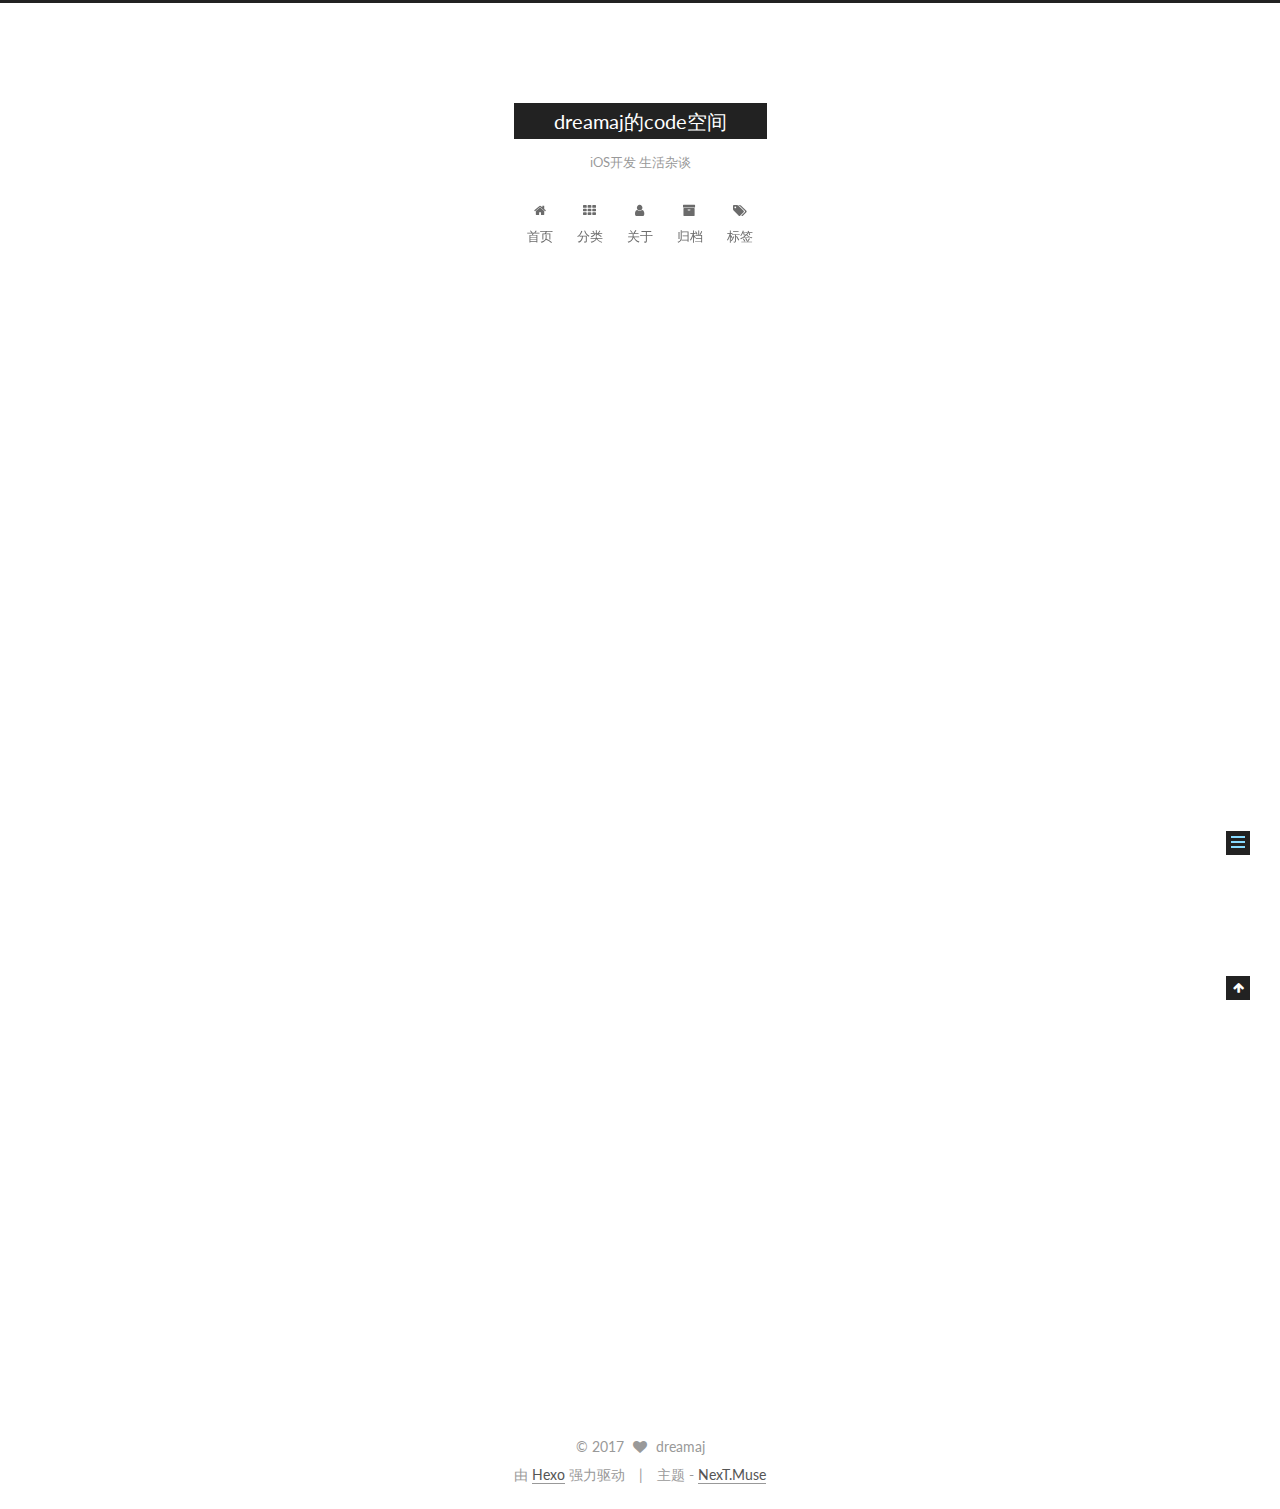
<file: 2017/03/11/hello-world/index.html>
<!doctype html>



  


<html class="theme-next muse use-motion" lang="zh-Hans">
<head>
  <meta charset="UTF-8"/>
<meta http-equiv="X-UA-Compatible" content="IE=edge" />
<meta name="viewport" content="width=device-width, initial-scale=1, maximum-scale=1"/>



<meta http-equiv="Cache-Control" content="no-transform" />
<meta http-equiv="Cache-Control" content="no-siteapp" />















  
  
  <link href="/lib/fancybox/source/jquery.fancybox.css?v=2.1.5" rel="stylesheet" type="text/css" />




  
  
  
  

  
    
    
  

  

  

  

  

  
    
    
    <link href="//fonts.googleapis.com/css?family=Lato:300,300italic,400,400italic,700,700italic&subset=latin,latin-ext" rel="stylesheet" type="text/css">
  






<link href="/lib/font-awesome/css/font-awesome.min.css?v=4.6.2" rel="stylesheet" type="text/css" />

<link href="/css/main.css?v=5.1.0" rel="stylesheet" type="text/css" />


  <meta name="keywords" content="Hexo, NexT" />








  <link rel="shortcut icon" type="image/x-icon" href="/favicon.ico?v=5.1.0" />






<meta name="description" content="Welcome to Hexo! This is your very first post. Check documentation for more info. If you get any problems when using Hexo, you can find the answer in troubleshooting or you can ask me on GitHub.
Quick">
<meta property="og:type" content="article">
<meta property="og:title" content="Hello World">
<meta property="og:url" content="https://dreamaj.github.io/2017/03/11/hello-world/index.html">
<meta property="og:site_name" content="dreamaj的code空间">
<meta property="og:description" content="Welcome to Hexo! This is your very first post. Check documentation for more info. If you get any problems when using Hexo, you can find the answer in troubleshooting or you can ask me on GitHub.
Quick">
<meta property="og:updated_time" content="2017-03-11T05:02:36.000Z">
<meta name="twitter:card" content="summary">
<meta name="twitter:title" content="Hello World">
<meta name="twitter:description" content="Welcome to Hexo! This is your very first post. Check documentation for more info. If you get any problems when using Hexo, you can find the answer in troubleshooting or you can ask me on GitHub.
Quick">



<script type="text/javascript" id="hexo.configurations">
  var NexT = window.NexT || {};
  var CONFIG = {
    root: '/',
    scheme: 'Muse',
    sidebar: {"position":"left","display":"always","offset":12,"offset_float":0,"b2t":false,"scrollpercent":false},
    fancybox: true,
    motion: true,
    duoshuo: {
      userId: '0',
      author: '博主'
    },
    algolia: {
      applicationID: '',
      apiKey: '',
      indexName: '',
      hits: {"per_page":10},
      labels: {"input_placeholder":"Search for Posts","hits_empty":"We didn't find any results for the search: ${query}","hits_stats":"${hits} results found in ${time} ms"}
    }
  };
</script>



  <link rel="canonical" href="https://dreamaj.github.io/2017/03/11/hello-world/"/>





  <title> Hello World | dreamaj的code空间 </title>
</head>

<body itemscope itemtype="http://schema.org/WebPage" lang="zh-Hans">

  














  
  
    
  

  <div class="container one-collumn sidebar-position-left page-post-detail ">
    <div class="headband"></div>

    <header id="header" class="header" itemscope itemtype="http://schema.org/WPHeader">
      <div class="header-inner"><div class="site-brand-wrapper">
  <div class="site-meta ">
    

    <div class="custom-logo-site-title">
      <a href="/"  class="brand" rel="start">
        <span class="logo-line-before"><i></i></span>
        <span class="site-title">dreamaj的code空间</span>
        <span class="logo-line-after"><i></i></span>
      </a>
    </div>
      
        <p class="site-subtitle">iOS开发 生活杂谈</p>
      
  </div>

  <div class="site-nav-toggle">
    <button>
      <span class="btn-bar"></span>
      <span class="btn-bar"></span>
      <span class="btn-bar"></span>
    </button>
  </div>
</div>

<nav class="site-nav">
  

  
    <ul id="menu" class="menu">
      
        
        <li class="menu-item menu-item-home">
          <a href="/" rel="section">
            
              <i class="menu-item-icon fa fa-fw fa-home"></i> <br />
            
            首页
          </a>
        </li>
      
        
        <li class="menu-item menu-item-categories">
          <a href="/categories" rel="section">
            
              <i class="menu-item-icon fa fa-fw fa-th"></i> <br />
            
            分类
          </a>
        </li>
      
        
        <li class="menu-item menu-item-about">
          <a href="/about/about.html" rel="section">
            
              <i class="menu-item-icon fa fa-fw fa-user"></i> <br />
            
            关于
          </a>
        </li>
      
        
        <li class="menu-item menu-item-archives">
          <a href="/archives" rel="section">
            
              <i class="menu-item-icon fa fa-fw fa-archive"></i> <br />
            
            归档
          </a>
        </li>
      
        
        <li class="menu-item menu-item-tags">
          <a href="/tags" rel="section">
            
              <i class="menu-item-icon fa fa-fw fa-tags"></i> <br />
            
            标签
          </a>
        </li>
      

      
    </ul>
  

  
</nav>



 </div>
    </header>

    <main id="main" class="main">
      <div class="main-inner">
        <div class="content-wrap">
          <div id="content" class="content">
            

  <div id="posts" class="posts-expand">
    

  

  
  
  

  <article class="post post-type-normal " itemscope itemtype="http://schema.org/Article">
    <link itemprop="mainEntityOfPage" href="https://dreamaj.github.io/2017/03/11/hello-world/">

    <span hidden itemprop="author" itemscope itemtype="http://schema.org/Person">
      <meta itemprop="name" content="dreamaj">
      <meta itemprop="description" content="">
      <meta itemprop="image" content="/uploads/avatar.jpg">
    </span>

    <span hidden itemprop="publisher" itemscope itemtype="http://schema.org/Organization">
      <meta itemprop="name" content="dreamaj的code空间">
    </span>

    
      <header class="post-header">

        
        
          <h1 class="post-title" itemprop="name headline">
            
            
              
                Hello World
              
            
          </h1>
        

        <div class="post-meta">
          <span class="post-time">
            
              <span class="post-meta-item-icon">
                <i class="fa fa-calendar-o"></i>
              </span>
              
                <span class="post-meta-item-text">发表于</span>
              
              <time title="创建于" itemprop="dateCreated datePublished" datetime="2017-03-11T13:02:36+08:00">
                2017-03-11
              </time>
            

            

            
          </span>

          

          
            
          

          
          

          

          

          

        </div>
      </header>
    


    <div class="post-body" itemprop="articleBody">

      
      

      
        <p>Welcome to <a href="https://hexo.io/" target="_blank" rel="external">Hexo</a>! This is your very first post. Check <a href="https://hexo.io/docs/" target="_blank" rel="external">documentation</a> for more info. If you get any problems when using Hexo, you can find the answer in <a href="https://hexo.io/docs/troubleshooting.html" target="_blank" rel="external">troubleshooting</a> or you can ask me on <a href="https://github.com/hexojs/hexo/issues" target="_blank" rel="external">GitHub</a>.</p>
<h2 id="Quick-Start"><a href="#Quick-Start" class="headerlink" title="Quick Start"></a>Quick Start</h2><h3 id="Create-a-new-post"><a href="#Create-a-new-post" class="headerlink" title="Create a new post"></a>Create a new post</h3><figure class="highlight bash"><table><tr><td class="gutter"><pre><div class="line">1</div></pre></td><td class="code"><pre><div class="line">$ hexo new <span class="string">"My New Post"</span></div></pre></td></tr></table></figure>
<p>More info: <a href="https://hexo.io/docs/writing.html" target="_blank" rel="external">Writing</a></p>
<h3 id="Run-server"><a href="#Run-server" class="headerlink" title="Run server"></a>Run server</h3><figure class="highlight bash"><table><tr><td class="gutter"><pre><div class="line">1</div></pre></td><td class="code"><pre><div class="line">$ hexo server</div></pre></td></tr></table></figure>
<p>More info: <a href="https://hexo.io/docs/server.html" target="_blank" rel="external">Server</a></p>
<h3 id="Generate-static-files"><a href="#Generate-static-files" class="headerlink" title="Generate static files"></a>Generate static files</h3><figure class="highlight bash"><table><tr><td class="gutter"><pre><div class="line">1</div></pre></td><td class="code"><pre><div class="line">$ hexo generate</div></pre></td></tr></table></figure>
<p>More info: <a href="https://hexo.io/docs/generating.html" target="_blank" rel="external">Generating</a></p>
<h3 id="Deploy-to-remote-sites"><a href="#Deploy-to-remote-sites" class="headerlink" title="Deploy to remote sites"></a>Deploy to remote sites</h3><figure class="highlight bash"><table><tr><td class="gutter"><pre><div class="line">1</div></pre></td><td class="code"><pre><div class="line">$ hexo deploy</div></pre></td></tr></table></figure>
<p>More info: <a href="https://hexo.io/docs/deployment.html" target="_blank" rel="external">Deployment</a></p>

      
    </div>

    <div>
      
        

      
    </div>

    <div>
      
        

      
    </div>


    <footer class="post-footer">
      

      
        
      

      

      
      
    </footer>
  </article>



    <div class="post-spread">
      
    </div>
  </div>

          
          </div>
          


          
  <div class="comments" id="comments">
    
  </div>


        </div>
        
          
  
  <div class="sidebar-toggle">
    <div class="sidebar-toggle-line-wrap">
      <span class="sidebar-toggle-line sidebar-toggle-line-first"></span>
      <span class="sidebar-toggle-line sidebar-toggle-line-middle"></span>
      <span class="sidebar-toggle-line sidebar-toggle-line-last"></span>
    </div>
  </div>

  <aside id="sidebar" class="sidebar">
    <div class="sidebar-inner">

      

      
        <ul class="sidebar-nav motion-element">
          <li class="sidebar-nav-toc sidebar-nav-active" data-target="post-toc-wrap" >
            文章目录
          </li>
          <li class="sidebar-nav-overview" data-target="site-overview">
            站点概览
          </li>
        </ul>
      

      <section class="site-overview sidebar-panel">
        <div class="site-author motion-element" itemprop="author" itemscope itemtype="http://schema.org/Person">
          <img class="site-author-image" itemprop="image"
               src="/uploads/avatar.jpg"
               alt="dreamaj" />
          <p class="site-author-name" itemprop="name">dreamaj</p>
           
              <p class="site-description motion-element" itemprop="description">iOS开发 生活杂谈</p>
          
        </div>
        <nav class="site-state motion-element">

          
            <div class="site-state-item site-state-posts">
              <a href="/archives">
                <span class="site-state-item-count">1</span>
                <span class="site-state-item-name">日志</span>
              </a>
            </div>
          

          

          

        </nav>

        

        <div class="links-of-author motion-element">
          
        </div>

        
        

        
        

        


      </section>

      
      <!--noindex-->
        <section class="post-toc-wrap motion-element sidebar-panel sidebar-panel-active">
          <div class="post-toc">

            
              
            

            
              <div class="post-toc-content"><ol class="nav"><li class="nav-item nav-level-2"><a class="nav-link" href="#Quick-Start"><span class="nav-number">1.</span> <span class="nav-text">Quick Start</span></a><ol class="nav-child"><li class="nav-item nav-level-3"><a class="nav-link" href="#Create-a-new-post"><span class="nav-number">1.1.</span> <span class="nav-text">Create a new post</span></a></li><li class="nav-item nav-level-3"><a class="nav-link" href="#Run-server"><span class="nav-number">1.2.</span> <span class="nav-text">Run server</span></a></li><li class="nav-item nav-level-3"><a class="nav-link" href="#Generate-static-files"><span class="nav-number">1.3.</span> <span class="nav-text">Generate static files</span></a></li><li class="nav-item nav-level-3"><a class="nav-link" href="#Deploy-to-remote-sites"><span class="nav-number">1.4.</span> <span class="nav-text">Deploy to remote sites</span></a></li></ol></li></ol></div>
            

          </div>
        </section>
      <!--/noindex-->
      

      

    </div>
  </aside>


        
      </div>
    </main>

    <footer id="footer" class="footer">
      <div class="footer-inner">
        <div class="copyright" >
  
  &copy; 
  <span itemprop="copyrightYear">2017</span>
  <span class="with-love">
    <i class="fa fa-heart"></i>
  </span>
  <span class="author" itemprop="copyrightHolder">dreamaj</span>
</div>


<div class="powered-by">
  由 <a class="theme-link" href="https://hexo.io">Hexo</a> 强力驱动
</div>

<div class="theme-info">
  主题 -
  <a class="theme-link" href="https://github.com/iissnan/hexo-theme-next">
    NexT.Muse
  </a>
</div>


        

        
      </div>
    </footer>

    
      <div class="back-to-top">
        <i class="fa fa-arrow-up"></i>
        
      </div>
    
    
  </div>

  

<script type="text/javascript">
  if (Object.prototype.toString.call(window.Promise) !== '[object Function]') {
    window.Promise = null;
  }
</script>









  




  
  <script type="text/javascript" src="/lib/jquery/index.js?v=2.1.3"></script>

  
  <script type="text/javascript" src="/lib/fastclick/lib/fastclick.min.js?v=1.0.6"></script>

  
  <script type="text/javascript" src="/lib/jquery_lazyload/jquery.lazyload.js?v=1.9.7"></script>

  
  <script type="text/javascript" src="/lib/velocity/velocity.min.js?v=1.2.1"></script>

  
  <script type="text/javascript" src="/lib/velocity/velocity.ui.min.js?v=1.2.1"></script>

  
  <script type="text/javascript" src="/lib/fancybox/source/jquery.fancybox.pack.js?v=2.1.5"></script>


  


  <script type="text/javascript" src="/js/src/utils.js?v=5.1.0"></script>

  <script type="text/javascript" src="/js/src/motion.js?v=5.1.0"></script>



  
  

  
  <script type="text/javascript" src="/js/src/scrollspy.js?v=5.1.0"></script>
<script type="text/javascript" src="/js/src/post-details.js?v=5.1.0"></script>



  


  <script type="text/javascript" src="/js/src/bootstrap.js?v=5.1.0"></script>



  



  




	





  





  





  



  
  

  

  

  

  


  

</body>
</html>
</file>
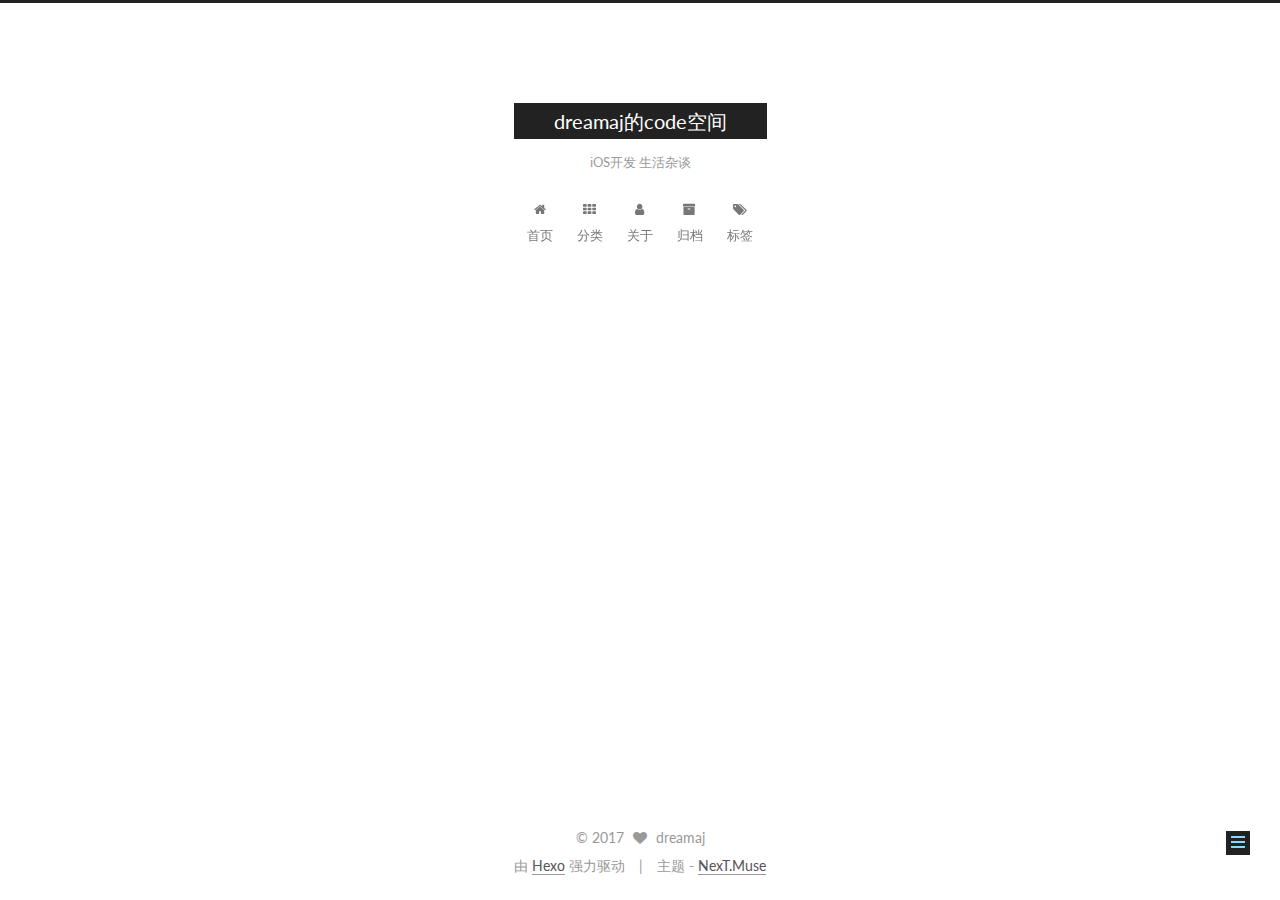
<file: 2017/03/11/突发奇想的建站/index.html>
<!doctype html>



  


<html class="theme-next muse use-motion" lang="zh-Hans">
<head>
  <meta charset="UTF-8"/>
<meta http-equiv="X-UA-Compatible" content="IE=edge" />
<meta name="viewport" content="width=device-width, initial-scale=1, maximum-scale=1"/>



<meta http-equiv="Cache-Control" content="no-transform" />
<meta http-equiv="Cache-Control" content="no-siteapp" />















  
  
  <link href="/lib/fancybox/source/jquery.fancybox.css?v=2.1.5" rel="stylesheet" type="text/css" />




  
  
  
  

  
    
    
  

  

  

  

  

  
    
    
    <link href="//fonts.googleapis.com/css?family=Lato:300,300italic,400,400italic,700,700italic&subset=latin,latin-ext" rel="stylesheet" type="text/css">
  






<link href="/lib/font-awesome/css/font-awesome.min.css?v=4.6.2" rel="stylesheet" type="text/css" />

<link href="/css/main.css?v=5.1.0" rel="stylesheet" type="text/css" />


  <meta name="keywords" content="杂谈," />








  <link rel="shortcut icon" type="image/x-icon" href="/favicon.ico?v=5.1.0" />






<meta name="description" content="心血来潮的想建站，结果忙活了半天，真心想哭。">
<meta property="og:type" content="article">
<meta property="og:title" content="突发奇想的建站">
<meta property="og:url" content="https://dreamaj.github.io/2017/03/11/突发奇想的建站/index.html">
<meta property="og:site_name" content="dreamaj的code空间">
<meta property="og:description" content="心血来潮的想建站，结果忙活了半天，真心想哭。">
<meta property="og:updated_time" content="2017-03-11T05:27:23.000Z">
<meta name="twitter:card" content="summary">
<meta name="twitter:title" content="突发奇想的建站">
<meta name="twitter:description" content="心血来潮的想建站，结果忙活了半天，真心想哭。">



<script type="text/javascript" id="hexo.configurations">
  var NexT = window.NexT || {};
  var CONFIG = {
    root: '/',
    scheme: 'Muse',
    sidebar: {"position":"right","display":"always","offset":12,"offset_float":0,"b2t":false,"scrollpercent":false},
    fancybox: true,
    motion: true,
    duoshuo: {
      userId: '0',
      author: '博主'
    },
    algolia: {
      applicationID: '',
      apiKey: '',
      indexName: '',
      hits: {"per_page":10},
      labels: {"input_placeholder":"Search for Posts","hits_empty":"We didn't find any results for the search: ${query}","hits_stats":"${hits} results found in ${time} ms"}
    }
  };
</script>



  <link rel="canonical" href="https://dreamaj.github.io/2017/03/11/突发奇想的建站/"/>





  <title> 突发奇想的建站 | dreamaj的code空间 </title>
</head>

<body itemscope itemtype="http://schema.org/WebPage" lang="zh-Hans">

  














  
  
    
  

  <div class="container one-collumn sidebar-position-right page-post-detail ">
    <div class="headband"></div>

    <header id="header" class="header" itemscope itemtype="http://schema.org/WPHeader">
      <div class="header-inner"><div class="site-brand-wrapper">
  <div class="site-meta ">
    

    <div class="custom-logo-site-title">
      <a href="/"  class="brand" rel="start">
        <span class="logo-line-before"><i></i></span>
        <span class="site-title">dreamaj的code空间</span>
        <span class="logo-line-after"><i></i></span>
      </a>
    </div>
      
        <p class="site-subtitle">iOS开发 生活杂谈</p>
      
  </div>

  <div class="site-nav-toggle">
    <button>
      <span class="btn-bar"></span>
      <span class="btn-bar"></span>
      <span class="btn-bar"></span>
    </button>
  </div>
</div>

<nav class="site-nav">
  

  
    <ul id="menu" class="menu">
      
        
        <li class="menu-item menu-item-home">
          <a href="/" rel="section">
            
              <i class="menu-item-icon fa fa-fw fa-home"></i> <br />
            
            首页
          </a>
        </li>
      
        
        <li class="menu-item menu-item-categories">
          <a href="/source/categories" rel="section">
            
              <i class="menu-item-icon fa fa-fw fa-th"></i> <br />
            
            分类
          </a>
        </li>
      
        
        <li class="menu-item menu-item-about">
          <a href="/about/about.html" rel="section">
            
              <i class="menu-item-icon fa fa-fw fa-user"></i> <br />
            
            关于
          </a>
        </li>
      
        
        <li class="menu-item menu-item-archives">
          <a href="/archives" rel="section">
            
              <i class="menu-item-icon fa fa-fw fa-archive"></i> <br />
            
            归档
          </a>
        </li>
      
        
        <li class="menu-item menu-item-tags">
          <a href="/source/tags" rel="section">
            
              <i class="menu-item-icon fa fa-fw fa-tags"></i> <br />
            
            标签
          </a>
        </li>
      

      
    </ul>
  

  
</nav>



 </div>
    </header>

    <main id="main" class="main">
      <div class="main-inner">
        <div class="content-wrap">
          <div id="content" class="content">
            

  <div id="posts" class="posts-expand">
    

  

  
  
  

  <article class="post post-type-normal " itemscope itemtype="http://schema.org/Article">
    <link itemprop="mainEntityOfPage" href="https://dreamaj.github.io/2017/03/11/突发奇想的建站/">

    <span hidden itemprop="author" itemscope itemtype="http://schema.org/Person">
      <meta itemprop="name" content="dreamaj">
      <meta itemprop="description" content="">
      <meta itemprop="image" content="/uploads/avatar.jpg">
    </span>

    <span hidden itemprop="publisher" itemscope itemtype="http://schema.org/Organization">
      <meta itemprop="name" content="dreamaj的code空间">
    </span>

    
      <header class="post-header">

        
        
          <h1 class="post-title" itemprop="name headline">
            
            
              
                突发奇想的建站
              
            
          </h1>
        

        <div class="post-meta">
          <span class="post-time">
            
              <span class="post-meta-item-icon">
                <i class="fa fa-calendar-o"></i>
              </span>
              
                <span class="post-meta-item-text">发表于</span>
              
              <time title="创建于" itemprop="dateCreated datePublished" datetime="2017-03-11T13:24:21+08:00">
                2017-03-11
              </time>
            

            

            
          </span>

          
            <span class="post-category" >
            
              <span class="post-meta-divider">|</span>
            
              <span class="post-meta-item-icon">
                <i class="fa fa-folder-o"></i>
              </span>
              
                <span class="post-meta-item-text">分类于</span>
              
              
                <span itemprop="about" itemscope itemtype="http://schema.org/Thing">
                  <a href="/categories/生活/" itemprop="url" rel="index">
                    <span itemprop="name">生活</span>
                  </a>
                </span>

                
                
              
            </span>
          

          
            
          

          
          

          

          

          

        </div>
      </header>
    


    <div class="post-body" itemprop="articleBody">

      
      

      
        <p>心血来潮的想建站，结果忙活了半天，真心想哭。</p>

      
    </div>

    <div>
      
        

      
    </div>

    <div>
      
        

      
    </div>


    <footer class="post-footer">
      
        <div class="post-tags">
          
            <a href="/tags/杂谈/" rel="tag"># 杂谈</a>
          
        </div>
      

      
        
      

      

      
      
    </footer>
  </article>



    <div class="post-spread">
      
    </div>
  </div>

          
          </div>
          


          
  <div class="comments" id="comments">
    
  </div>


        </div>
        
          
  
  <div class="sidebar-toggle">
    <div class="sidebar-toggle-line-wrap">
      <span class="sidebar-toggle-line sidebar-toggle-line-first"></span>
      <span class="sidebar-toggle-line sidebar-toggle-line-middle"></span>
      <span class="sidebar-toggle-line sidebar-toggle-line-last"></span>
    </div>
  </div>

  <aside id="sidebar" class="sidebar">
    <div class="sidebar-inner">

      

      

      <section class="site-overview sidebar-panel sidebar-panel-active">
        <div class="site-author motion-element" itemprop="author" itemscope itemtype="http://schema.org/Person">
          <img class="site-author-image" itemprop="image"
               src="/uploads/avatar.jpg"
               alt="dreamaj" />
          <p class="site-author-name" itemprop="name">dreamaj</p>
           
              <p class="site-description motion-element" itemprop="description">iOS开发 生活杂谈</p>
          
        </div>
        <nav class="site-state motion-element">

          
            <div class="site-state-item site-state-posts">
              <a href="/archives">
                <span class="site-state-item-count">1</span>
                <span class="site-state-item-name">日志</span>
              </a>
            </div>
          

          
            
            
            <div class="site-state-item site-state-categories">
              
                <span class="site-state-item-count">1</span>
                <span class="site-state-item-name">分类</span>
              
            </div>
          

          
            
            
            <div class="site-state-item site-state-tags">
              
                <span class="site-state-item-count">1</span>
                <span class="site-state-item-name">标签</span>
              
            </div>
          

        </nav>

        

        <div class="links-of-author motion-element">
          
        </div>

        
        

        
        

        


      </section>

      

      

    </div>
  </aside>


        
      </div>
    </main>

    <footer id="footer" class="footer">
      <div class="footer-inner">
        <div class="copyright" >
  
  &copy; 
  <span itemprop="copyrightYear">2017</span>
  <span class="with-love">
    <i class="fa fa-heart"></i>
  </span>
  <span class="author" itemprop="copyrightHolder">dreamaj</span>
</div>


<div class="powered-by">
  由 <a class="theme-link" href="https://hexo.io">Hexo</a> 强力驱动
</div>

<div class="theme-info">
  主题 -
  <a class="theme-link" href="https://github.com/iissnan/hexo-theme-next">
    NexT.Muse
  </a>
</div>


        

        
      </div>
    </footer>

    
      <div class="back-to-top">
        <i class="fa fa-arrow-up"></i>
        
      </div>
    
    
  </div>

  

<script type="text/javascript">
  if (Object.prototype.toString.call(window.Promise) !== '[object Function]') {
    window.Promise = null;
  }
</script>









  




  
  <script type="text/javascript" src="/lib/jquery/index.js?v=2.1.3"></script>

  
  <script type="text/javascript" src="/lib/fastclick/lib/fastclick.min.js?v=1.0.6"></script>

  
  <script type="text/javascript" src="/lib/jquery_lazyload/jquery.lazyload.js?v=1.9.7"></script>

  
  <script type="text/javascript" src="/lib/velocity/velocity.min.js?v=1.2.1"></script>

  
  <script type="text/javascript" src="/lib/velocity/velocity.ui.min.js?v=1.2.1"></script>

  
  <script type="text/javascript" src="/lib/fancybox/source/jquery.fancybox.pack.js?v=2.1.5"></script>


  


  <script type="text/javascript" src="/js/src/utils.js?v=5.1.0"></script>

  <script type="text/javascript" src="/js/src/motion.js?v=5.1.0"></script>



  
  

  
  <script type="text/javascript" src="/js/src/scrollspy.js?v=5.1.0"></script>
<script type="text/javascript" src="/js/src/post-details.js?v=5.1.0"></script>



  


  <script type="text/javascript" src="/js/src/bootstrap.js?v=5.1.0"></script>



  



  




	





  





  





  



  
  

  

  

  

  


  

</body>
</html>
</file>
<file: css/main.css>
/* normalize.css v3.0.2 | MIT License | git.io/normalize */
html {
  font-family: sans-serif; /* 1 */
  -ms-text-size-adjust: 100%; /* 2 */
  -webkit-text-size-adjust: 100%; /* 2 */
}
body {
  margin: 0;
}
article,
aside,
details,
figcaption,
figure,
footer,
header,
hgroup,
main,
menu,
nav,
section,
summary {
  display: block;
}
audio,
canvas,
progress,
video {
  display: inline-block; /* 1 */
  vertical-align: baseline; /* 2 */
}
audio:not([controls]) {
  display: none;
  height: 0;
}
[hidden],
template {
  display: none;
}
a {
  background-color: transparent;
}
a:active,
a:hover {
  outline: 0;
}
abbr[title] {
  border-bottom: 1px dotted;
}
b,
strong {
  font-weight: bold;
}
dfn {
  font-style: italic;
}
h1 {
  font-size: 2em;
  margin: 0.67em 0;
}
mark {
  background: #ff0;
  color: #000;
}
small {
  font-size: 80%;
}
sub,
sup {
  font-size: 75%;
  line-height: 0;
  position: relative;
  vertical-align: baseline;
}
sup {
  top: -0.5em;
}
sub {
  bottom: -0.25em;
}
img {
  border: 0;
}
svg:not(:root) {
  overflow: hidden;
}
figure {
  margin: 1em 40px;
}
hr {
  -moz-box-sizing: content-box;
  box-sizing: content-box;
  height: 0;
}
pre {
  overflow: auto;
}
code,
kbd,
pre,
samp {
  font-family: monospace, monospace;
  font-size: 1em;
}
button,
input,
optgroup,
select,
textarea {
  color: inherit; /* 1 */
  font: inherit; /* 2 */
  margin: 0; /* 3 */
}
button {
  overflow: visible;
}
button,
select {
  text-transform: none;
}
button,
html input[type="button"],
input[type="reset"],
input[type="submit"] {
  -webkit-appearance: button; /* 2 */
  cursor: pointer; /* 3 */
}
button[disabled],
html input[disabled] {
  cursor: default;
}
button::-moz-focus-inner,
input::-moz-focus-inner {
  border: 0;
  padding: 0;
}
input {
  line-height: normal;
}
input[type="checkbox"],
input[type="radio"] {
  box-sizing: border-box; /* 1 */
  padding: 0; /* 2 */
}
input[type="number"]::-webkit-inner-spin-button,
input[type="number"]::-webkit-outer-spin-button {
  height: auto;
}
input[type="search"] {
  -webkit-appearance: textfield; /* 1 */
  -moz-box-sizing: content-box;
  -webkit-box-sizing: content-box; /* 2 */
  box-sizing: content-box;
}
input[type="search"]::-webkit-search-cancel-button,
input[type="search"]::-webkit-search-decoration {
  -webkit-appearance: none;
}
fieldset {
  border: 1px solid #c0c0c0;
  margin: 0 2px;
  padding: 0.35em 0.625em 0.75em;
}
legend {
  border: 0; /* 1 */
  padding: 0; /* 2 */
}
textarea {
  overflow: auto;
}
optgroup {
  font-weight: bold;
}
table {
  border-collapse: collapse;
  border-spacing: 0;
}
td,
th {
  padding: 0;
}
::selection {
  background: #262a30;
  color: #fff;
}
body {
  position: relative;
  font-family: 'Lato', "PingFang SC", "Microsoft YaHei", sans-serif;
  font-size: 14px;
  line-height: 2;
  color: #555;
  background: #fff;
}
@media (max-width: 767px) {
  body {
    padding-right: 0 !important;
  }
}
@media (min-width: 768px) and (max-width: 991px) {
  body {
    padding-right: 0 !important;
  }
}
@media (min-width: 1600px) {
  body {
    font-size: 16px;
  }
}
h1,
h2,
h3,
h4,
h5,
h6 {
  margin: 0;
  padding: 0;
  font-weight: bold;
  line-height: 1.5;
  font-family: 'Lato', "PingFang SC", "Microsoft YaHei", sans-serif;
}
h2,
h3,
h4,
h5,
h6 {
  margin: 20px 0 15px;
}
h1 {
  font-size: 22px;
}
@media (max-width: 767px) {
  h1 {
    font-size: 18px;
  }
}
h2 {
  font-size: 20px;
}
@media (max-width: 767px) {
  h2 {
    font-size: 16px;
  }
}
h3 {
  font-size: 18px;
}
@media (max-width: 767px) {
  h3 {
    font-size: 14px;
  }
}
h4 {
  font-size: 16px;
}
@media (max-width: 767px) {
  h4 {
    font-size: 12px;
  }
}
h5 {
  font-size: 14px;
}
@media (max-width: 767px) {
  h5 {
    font-size: 10px;
  }
}
h6 {
  font-size: 12px;
}
@media (max-width: 767px) {
  h6 {
    font-size: 8px;
  }
}
p {
  margin: 0 0 25px 0;
}
a {
  color: #555;
  text-decoration: none;
  border-bottom: 1px solid #999;
  word-wrap: break-word;
}
a:hover {
  color: #222;
  border-bottom-color: #222;
}
blockquote {
  margin: 0;
  padding: 0;
}
img {
  display: block;
  margin: auto;
  max-width: 100%;
  height: auto;
}
hr {
  margin: 40px 0;
  height: 3px;
  border: none;
  background-color: #ddd;
  background-image: repeating-linear-gradient(-45deg, #fff, #fff 4px, transparent 4px, transparent 8px);
}
blockquote {
  padding: 0 15px;
  color: #666;
  border-left: 4px solid #ddd;
}
blockquote cite::before {
  content: "-";
  padding: 0 5px;
}
dt {
  font-weight: 700;
}
dd {
  margin: 0;
  padding: 0;
}
.text-left {
  text-align: left;
}
.text-center {
  text-align: center;
}
.text-right {
  text-align: right;
}
.text-justify {
  text-align: justify;
}
.text-nowrap {
  white-space: nowrap;
}
.text-lowercase {
  text-transform: lowercase;
}
.text-uppercase {
  text-transform: uppercase;
}
.text-capitalize {
  text-transform: capitalize;
}
.center-block {
  display: block;
  margin-left: auto;
  margin-right: auto;
}
.clearfix:before,
.clearfix:after {
  content: " ";
  display: table;
}
.clearfix:after {
  clear: both;
}
.pullquote {
  width: 45%;
}
.pullquote.left {
  float: left;
  margin-left: 5px;
  margin-right: 10px;
}
.pullquote.right {
  float: right;
  margin-left: 10px;
  margin-right: 5px;
}
.affix.affix.affix {
  position: fixed;
}
.translation {
  margin-top: -20px;
  font-size: 14px;
  color: #999;
}
.scrollbar-measure {
  width: 100px;
  height: 100px;
  overflow: scroll;
  position: absolute;
  top: -9999px;
}
.use-motion .motion-element {
  opacity: 0;
}
table {
  margin: 20px 0;
  width: 100%;
  border-collapse: collapse;
  border-spacing: 0;
  border: 1px solid #ddd;
  font-size: 14px;
  table-layout: fixed;
  word-wrap: break-all;
}
table>tbody>tr:nth-of-type(odd) {
  background-color: #f9f9f9;
}
table>tbody>tr:hover {
  background-color: #f5f5f5;
}
caption,
th,
td {
  padding: 8px;
  text-align: left;
  vertical-align: middle;
  font-weight: normal;
}
th,
td {
  border-bottom: 3px solid #ddd;
  border-right: 1px solid #eee;
}
th {
  padding-bottom: 10px;
  font-weight: 700;
}
td {
  border-bottom-width: 1px;
}
html,
body {
  height: 100%;
}
.container {
  position: relative;
  min-height: 100%;
}
.header-inner {
  margin: 0 auto;
  padding: 100px 0 70px;
  width: 700px;
}
@media (min-width: 1600px) {
  .container .header-inner {
    width: 900px;
  }
}
.main {
  padding-bottom: 150px;
}
.main-inner {
  margin: 0 auto;
  width: 700px;
}
@media (min-width: 1600px) {
  .container .main-inner {
    width: 900px;
  }
}
.footer {
  position: absolute;
  left: 0;
  bottom: 0;
  width: 100%;
  min-height: 50px;
}
.footer-inner {
  box-sizing: border-box;
  margin: 20px auto;
  width: 700px;
}
@media (min-width: 1600px) {
  .container .footer-inner {
    width: 900px;
  }
}
pre,
.highlight {
  overflow: auto;
  margin: 20px 0;
  padding: 0;
  font-size: 13px;
  color: #ccc;
  background: #2d2d2d;
  line-height: 1.6;
}
pre,
code {
  font-family: consolas, Menlo, "PingFang SC", "Microsoft YaHei", monospace;
}
code {
  padding: 2px 4px;
  word-wrap: break-word;
  color: #555;
  background: #eee;
  border-radius: 3px;
  font-size: 13px;
}
pre code {
  padding: 0;
  color: #ccc;
  background: none;
  text-shadow: none;
}
.highlight {
  border-radius: 1px;
}
.highlight pre {
  border: none;
  margin: 0;
  padding: 10px 0;
}
.highlight table {
  margin: 0;
  width: auto;
  border: none;
}
.highlight td {
  border: none;
  padding: 0;
}
.highlight figcaption {
  font-size: 1em;
  color: #ccc;
  line-height: 1em;
  margin-bottom: 1em;
}
.highlight figcaption:before,
.highlight figcaption:after {
  content: " ";
  display: table;
}
.highlight figcaption:after {
  clear: both;
}
.highlight figcaption a {
  float: right;
  color: #ccc;
}
.highlight figcaption a:hover {
  border-bottom-color: #ccc;
}
.highlight .gutter pre {
  padding-left: 10px;
  padding-right: 10px;
  color: #999;
  text-align: right;
  background-color: #1b1b1b;
}
.highlight .code pre {
  padding-left: 10px;
  padding-right: 10px;
  background-color: #2d2d2d;
}
.highlight .line {
  height: 20px;
}
.gutter {
  -webkit-user-select: none;
  -moz-user-select: none;
  -ms-user-select: none;
  user-select: none;
}
.gist table {
  width: auto;
}
.gist table td {
  border: none;
}
pre .deletion {
  background: #008000;
}
pre .addition {
  background: #800000;
}
pre .meta {
  color: #c9c;
}
pre .comment {
  color: #999;
}
pre .variable,
pre .attribute,
pre .tag,
pre .regexp,
pre .ruby .constant,
pre .xml .tag .title,
pre .xml .pi,
pre .xml .doctype,
pre .html .doctype,
pre .css .id,
pre .css .class,
pre .css .pseudo {
  color: #f2777a;
}
pre .number,
pre .preprocessor,
pre .built_in,
pre .literal,
pre .params,
pre .constant,
pre .command {
  color: #f99157;
}
pre .ruby .class .title,
pre .css .rules .attribute,
pre .string,
pre .value,
pre .inheritance,
pre .header,
pre .ruby .symbol,
pre .xml .cdata,
pre .special,
pre .number,
pre .formula {
  color: #9c9;
}
pre .title,
pre .css .hexcolor {
  color: #6cc;
}
pre .function,
pre .python .decorator,
pre .python .title,
pre .ruby .function .title,
pre .ruby .title .keyword,
pre .perl .sub,
pre .javascript .title,
pre .coffeescript .title {
  color: #69c;
}
pre .keyword,
pre .javascript .function {
  color: #c9c;
}
.full-image.full-image.full-image {
  border: none;
  max-width: 100%;
  width: auto;
  margin: 20px auto;
}
@media (min-width: 992px) {
  .full-image.full-image.full-image {
    max-width: none;
    width: 110%;
    margin: 25px -5%;
  }
}
.blockquote-center,
.page-home .post-type-quote blockquote,
.page-post-detail .post-type-quote blockquote {
  position: relative;
  margin: 40px 0;
  padding: 0;
  border-left: none;
  text-align: center;
}
.blockquote-center::before,
.page-home .post-type-quote blockquote::before,
.page-post-detail .post-type-quote blockquote::before,
.blockquote-center::after,
.page-home .post-type-quote blockquote::after,
.page-post-detail .post-type-quote blockquote::after {
  position: absolute;
  content: ' ';
  display: block;
  width: 100%;
  height: 24px;
  opacity: 0.2;
  background-repeat: no-repeat;
  background-position: 0 -6px;
  background-size: 22px 22px;
}
.blockquote-center::before,
.page-home .post-type-quote blockquote::before,
.page-post-detail .post-type-quote blockquote::before {
  top: -20px;
  background-image: url("../images/quote-l.svg");
  border-top: 1px solid #ccc;
}
.blockquote-center::after,
.page-home .post-type-quote blockquote::after,
.page-post-detail .post-type-quote blockquote::after {
  bottom: -20px;
  background-image: url("../images/quote-r.svg");
  border-bottom: 1px solid #ccc;
  background-position: 100% 8px;
}
.blockquote-center p,
.page-home .post-type-quote blockquote p,
.page-post-detail .post-type-quote blockquote p,
.blockquote-center div,
.page-home .post-type-quote blockquote div,
.page-post-detail .post-type-quote blockquote div {
  text-align: center;
}
.post .post-body .group-picture img {
  box-sizing: border-box;
  padding: 0 3px;
  border: none;
}
.post .group-picture-row {
  overflow: hidden;
  margin-top: 6px;
}
.post .group-picture-row:first-child {
  margin-top: 0;
}
.post .group-picture-column {
  float: left;
}
.page-post-detail .post-body .group-picture-column {
  float: none;
  margin-top: 10px;
  width: auto !important;
}
.page-post-detail .post-body .group-picture-column img {
  margin: 0 auto;
}
.page-archive .group-picture-container {
  overflow: hidden;
}
.page-archive .group-picture-row {
  float: left;
}
.page-archive .group-picture-row:first-child {
  margin-top: 6px;
}
.page-archive .group-picture-column {
  max-width: 150px;
  max-height: 150px;
}
.note {
  padding: 20px;
  margin: 20px 0;
  border: 1px solid #eee;
  border-left-width: 5px;
  border-radius: 3px;
}
.note h2,
.note h3,
.note h4,
.note h5,
.note h6 {
  margin-top: 0;
  margin-bottom: 5px;
}
.note p:last-child {
  margin-bottom: 0;
}
.note code {
  border-radius: 3px;
}
.note+.note {
  margin-top: -5px;
}
.default {
  border-left-color: #777;
}
.default h2,
.default h3,
.default h4,
.default h5,
.default h6 {
  color: #777;
}
.primary {
  border-left-color: #428bca;
}
.primary h2,
.primary h3,
.primary h4,
.primary h5,
.primary h6 {
  color: #428bca;
}
.success {
  border-left-color: #5cb85c;
}
.success h2,
.success h3,
.success h4,
.success h5,
.success h6 {
  color: #5cb85c;
}
.danger {
  border-left-color: #d9534f;
}
.danger h2,
.danger h3,
.danger h4,
.danger h5,
.danger h6 {
  color: #d9534f;
}
.warning {
  border-left-color: #f0ad4e;
}
.warning h2,
.warning h3,
.warning h4,
.warning h5,
.warning h6 {
  color: #f0ad4e;
}
.info {
  border-left-color: #5bc0de;
}
.info h2,
.info h3,
.info h4,
.info h5,
.info h6 {
  color: #5bc0de;
}
.exturl {
  background-color: transparent;
  cursor: pointer;
  border-bottom: 1px solid #999;
}
.exturl .fa {
  font-size: 14px;
}
.exturl:active,
.exturl:hover {
  outline: 0;
  color: #222;
  border-bottom-color: #222;
}
.btn {
  display: inline-block;
  padding: 0 20px;
  font-size: 14px;
  color: #fff;
  background: #222;
  border: 2px solid #222;
  text-decoration: none;
  border-radius: 0;
  transition-property: background-color;
  transition-duration: 0.2s;
  transition-timing-function: ease-in-out;
  transition-delay: 0s;
}
.btn:hover,
.post-button .btn:hover {
  border-color: #222;
  color: #222;
  background: #fff;
}
.btn-bar {
  display: block;
  width: 22px;
  height: 2px;
  background: #555;
  border-radius: 1px;
}
.btn-bar+.btn-bar {
  margin-top: 4px;
}
.pagination {
  margin: 120px 0 40px;
  text-align: center;
  border-top: 1px solid #eee;
}
.page-number-basic,
.pagination .prev,
.pagination .next,
.pagination .page-number,
.pagination .space {
  display: inline-block;
  position: relative;
  top: -1px;
  margin: 0 10px;
  padding: 0 10px;
  line-height: 30px;
}
@media (max-width: 767px) {
  .page-number-basic,
  .pagination .prev,
  .pagination .next,
  .pagination .page-number,
  .pagination .space {
    margin: 0 5px;
  }
}
.pagination .prev,
.pagination .next,
.pagination .page-number {
  border-bottom: 0;
  border-top: 1px solid #eee;
  transition-property: border-color;
  transition-duration: 0.2s;
  transition-timing-function: ease-in-out;
  transition-delay: 0s;
}
.pagination .prev:hover,
.pagination .next:hover,
.pagination .page-number:hover {
  border-top-color: #222;
}
.pagination .space {
  padding: 0;
  margin: 0;
}
.pagination .prev {
  margin-left: 0;
}
.pagination .next {
  margin-right: 0;
}
.pagination .page-number.current {
  color: #fff;
  background: #ccc;
  border-top-color: #ccc;
}
@media (max-width: 767px) {
  .pagination {
    border-top: none;
  }
  .pagination .prev,
  .pagination .next,
  .pagination .page-number {
    margin-bottom: 10px;
    border-top: 0;
    border-bottom: 1px solid #eee;
  }
  .pagination .prev:hover,
  .pagination .next:hover,
  .pagination .page-number:hover {
    border-bottom-color: #222;
  }
}
.comments {
  margin: 60px 20px 0;
}
.tag-cloud {
  text-align: center;
}
.tag-cloud a {
  display: inline-block;
  margin: 10px;
}
.back-to-top {
  box-sizing: border-box;
  position: fixed;
  bottom: -100px;
  right: 30px;
  z-index: 1050;
  padding: 0 6px;
  width: 24px;
  background: #222;
  font-size: 12px;
  opacity: 1;
  color: #fff;
  cursor: pointer;
  text-align: center;
  -webkit-transform: translateZ(0);
  transition-property: bottom;
  transition-duration: 0.2s;
  transition-timing-function: ease-in-out;
  transition-delay: 0s;
}
@media (max-width: 767px) {
  .back-to-top {
    display: none;
  }
}
@media (min-width: 768px) and (max-width: 991px) {
  .back-to-top {
    display: none;
  }
}
.back-to-top.back-to-top-on {
  bottom: 19px;
}
.header {
  background: #fff;
}
.header-inner {
  position: relative;
}
.headband {
  height: 3px;
  background: #222;
}
.site-meta {
  margin: 0;
  text-align: center;
}
@media (max-width: 767px) {
  .site-meta {
    text-align: center;
  }
}
.brand {
  position: relative;
  display: inline-block;
  padding: 0 40px;
  color: #fff;
  background: #222;
  border-bottom: none;
}
.brand:hover {
  color: #fff;
}
.logo {
  display: inline-block;
  margin-right: 5px;
  line-height: 36px;
  vertical-align: top;
}
.site-title {
  display: inline-block;
  vertical-align: top;
  line-height: 36px;
  font-size: 20px;
  font-weight: normal;
  font-family: 'Lato', "PingFang SC", "Microsoft YaHei", sans-serif;
}
.site-subtitle {
  margin-top: 10px;
  font-size: 13px;
  color: #999;
}
.use-motion .brand {
  opacity: 0;
}
.use-motion .logo,
.use-motion .site-title,
.use-motion .site-subtitle {
  opacity: 0;
  position: relative;
  top: -10px;
}
.site-nav-toggle {
  display: none;
  position: absolute;
  top: 10px;
  left: 10px;
}
@media (max-width: 767px) {
  .site-nav-toggle {
    display: block;
  }
}
.site-nav-toggle button {
  margin-top: 2px;
  padding: 9px 10px;
  background: transparent;
  border: none;
}
@media (max-width: 767px) {
  .site-nav {
    display: none;
    margin: 0 -10px;
    padding: 0 10px;
    clear: both;
    border-top: 1px solid #ddd;
  }
}
@media (min-width: 768px) and (max-width: 991px) {
  .site-nav {
    display: block !important;
  }
}
@media (min-width: 992px) {
  .site-nav {
    display: block !important;
  }
}
.menu {
  margin-top: 20px;
  padding-left: 0;
  text-align: center;
}
.menu .menu-item {
  display: inline-block;
  margin: 0 10px;
  list-style: none;
}
@media screen and (max-width: 767px) {
  .menu .menu-item {
    margin-top: 10px;
  }
}
.menu .menu-item a {
  display: block;
  font-size: 13px;
  line-height: inherit;
  border-bottom: 1px solid transparent;
  transition-property: border-color;
  transition-duration: 0.2s;
  transition-timing-function: ease-in-out;
  transition-delay: 0s;
}
.menu .menu-item a:hover {
  border-bottom-color: #222;
}
.menu .menu-item .fa {
  margin-right: 5px;
}
.use-motion .menu-item {
  opacity: 0;
}
.post-body {
  font-family: 'Lato', "PingFang SC", "Microsoft YaHei", sans-serif;
}
@media (max-width: 767px) {
  .post-body {
    word-break: break-word;
  }
}
.post-body .fancybox img {
  display: block !important;
  margin: 0 auto;
  cursor: pointer;
  cursor: zoom-in;
  cursor: -webkit-zoom-in;
}
.post-body .image-caption,
.post-body .figure .caption {
  margin: 10px auto 15px;
  text-align: center;
  font-size: 14px;
  color: #999;
  font-weight: bold;
  line-height: 1;
}
.post-sticky-flag {
  display: inline-block;
  font-size: 16px;
  -ms-transform: rotate(30deg);
  -webkit-transform: rotate(30deg);
  -moz-transform: rotate(30deg);
  -ms-transform: rotate(30deg);
  -o-transform: rotate(30deg);
  transform: rotate(30deg);
}
.posts-expand {
  padding-top: 40px;
}
@media (max-width: 767px) {
  .posts-expand {
    margin: 0 20px;
  }
  .post-body pre,
  .post-body .highlight {
    padding: 10px;
  }
  .post-body pre .gutter pre,
  .post-body .highlight .gutter pre {
    padding-right: 10px;
  }
}
@media (min-width: 992px) {
  .posts-expand .post-body {
    text-align: justify;
  }
}
.posts-expand .post-body h2,
.posts-expand .post-body h3,
.posts-expand .post-body h4,
.posts-expand .post-body h5,
.posts-expand .post-body h6 {
  padding-top: 10px;
}
.posts-expand .post-body h2 .header-anchor,
.posts-expand .post-body h3 .header-anchor,
.posts-expand .post-body h4 .header-anchor,
.posts-expand .post-body h5 .header-anchor,
.posts-expand .post-body h6 .header-anchor {
  float: right;
  margin-left: 10px;
  color: #ccc;
  border-bottom-style: none;
  visibility: hidden;
}
.posts-expand .post-body h2 .header-anchor:hover,
.posts-expand .post-body h3 .header-anchor:hover,
.posts-expand .post-body h4 .header-anchor:hover,
.posts-expand .post-body h5 .header-anchor:hover,
.posts-expand .post-body h6 .header-anchor:hover {
  color: inherit;
}
.posts-expand .post-body h2:hover .header-anchor,
.posts-expand .post-body h3:hover .header-anchor,
.posts-expand .post-body h4:hover .header-anchor,
.posts-expand .post-body h5:hover .header-anchor,
.posts-expand .post-body h6:hover .header-anchor {
  visibility: visible;
}
.posts-expand .post-body ul li {
  list-style: circle;
}
.posts-expand .post-body img {
  box-sizing: border-box;
  margin: auto;
  padding: 3px;
  border: 1px solid #ddd;
}
.posts-expand .fancybox img {
  margin: 0 auto;
}
@media (max-width: 767px) {
  .posts-collapse {
    margin: 0 20px;
  }
  .posts-collapse .post-title,
  .posts-collapse .post-meta {
    display: block;
    width: auto;
    text-align: left;
  }
}
.posts-collapse {
  position: relative;
  z-index: 1010;
  margin-left: 55px;
}
.posts-collapse::after {
  content: " ";
  position: absolute;
  top: 20px;
  left: 0;
  margin-left: -2px;
  width: 4px;
  height: 100%;
  background: #f5f5f5;
  z-index: -1;
}
@media (max-width: 767px) {
  .posts-collapse {
    margin: 0 20px;
  }
}
.posts-collapse .collection-title {
  position: relative;
  margin: 60px 0;
}
.posts-collapse .collection-title h2 {
  margin-left: 20px;
}
.posts-collapse .collection-title small {
  color: #bbb;
}
.posts-collapse .collection-title::before {
  content: " ";
  position: absolute;
  left: 0;
  top: 50%;
  margin-left: -4px;
  margin-top: -4px;
  width: 8px;
  height: 8px;
  background: #bbb;
  border-radius: 50%;
}
.posts-collapse .post {
  margin: 30px 0;
}
.posts-collapse .post-header {
  position: relative;
  transition-duration: 0.2s;
  transition-timing-function: ease-in-out;
  transition-delay: 0s;
  transition-property: border;
  border-bottom: 1px dashed #ccc;
}
.posts-collapse .post-header::before {
  content: " ";
  position: absolute;
  left: 0;
  top: 12px;
  width: 6px;
  height: 6px;
  margin-left: -4px;
  background: #bbb;
  border-radius: 50%;
  border: 1px solid #fff;
  transition-duration: 0.2s;
  transition-timing-function: ease-in-out;
  transition-delay: 0s;
  transition-property: background;
}
.posts-collapse .post-header:hover {
  border-bottom-color: #666;
}
.posts-collapse .post-header:hover::before {
  background: #222;
}
.posts-collapse .post-meta {
  position: absolute;
  font-size: 12px;
  left: 20px;
  top: 5px;
}
.posts-collapse .post-comments-count {
  display: none;
}
.posts-collapse .post-title {
  margin-left: 60px;
  font-size: 16px;
  font-weight: normal;
  line-height: inherit;
}
.posts-collapse .post-title::after {
  margin-left: 3px;
  opacity: 0.6;
}
.posts-collapse .post-title a {
  color: #666;
  border-bottom: none;
}
.page-home .post-type-quote .post-header,
.page-post-detail .post-type-quote .post-header,
.page-home .post-type-quote .post-tags,
.page-post-detail .post-type-quote .post-tags {
  display: none;
}
.posts-expand .post-title {
  font-size: 26px;
  text-align: center;
  word-break: break-word;
  font-weight: 400;
}
@media (max-width: 767px) {
  .posts-expand .post-title {
    font-size: 22px;
  }
}
.posts-expand .post-title-link {
  display: inline-block;
  position: relative;
  color: #555;
  border-bottom: none;
  line-height: 1.2;
  vertical-align: top;
}
.posts-expand .post-title-link::before {
  content: "";
  position: absolute;
  width: 100%;
  height: 2px;
  bottom: 0;
  left: 0;
  background-color: #000;
  visibility: hidden;
  -webkit-transform: scaleX(0);
  -moz-transform: scaleX(0);
  -ms-transform: scaleX(0);
  -o-transform: scaleX(0);
  transform: scaleX(0);
  transition-duration: 0.2s;
  transition-timing-function: ease-in-out;
  transition-delay: 0s;
}
.posts-expand .post-title-link:hover::before {
  visibility: visible;
  -webkit-transform: scaleX(1);
  -moz-transform: scaleX(1);
  -ms-transform: scaleX(1);
  -o-transform: scaleX(1);
  transform: scaleX(1);
}
.posts-expand .post-title-link .fa {
  font-size: 16px;
}
.posts-expand .post-meta {
  margin: 3px 0 60px 0;
  color: #999;
  font-family: 'Lato', "PingFang SC", "Microsoft YaHei", sans-serif;
  font-size: 12px;
  text-align: center;
}
.posts-expand .post-meta .post-category-list {
  display: inline-block;
  margin: 0;
  padding: 3px;
}
.posts-expand .post-meta .post-category-list-link {
  color: #999;
}
.posts-expand .post-meta .post-description {
  font-size: 14px;
  margin-top: 2px;
}
.post-meta-divider {
  margin: 0 0.5em;
}
.post-meta-item-icon {
  margin-right: 3px;
}
@media (min-width: 768px) and (max-width: 991px) {
  .post-meta-item-icon {
    display: inline-block;
  }
}
@media (max-width: 767px) {
  .post-meta-item-icon {
    display: inline-block;
  }
}
@media (min-width: 768px) and (max-width: 991px) {
  .post-meta-item-text {
    display: none;
  }
}
@media (max-width: 767px) {
  .post-meta-item-text {
    display: none;
  }
}
@media (max-width: 767px) {
  .posts-expand .post-comments-count {
    display: none;
  }
}
.social-like {
  font-size: 14px;
  height: 20px;
  text-align: center;
  border-top: 1px solid #eee;
  padding-top: 9px;
  margin-top: 45px;
  display: flex;
  justify-content: center;
}
.vk_like {
  width: 85px;
  height: 21px;
  padding-top: 7px;
  align-self: center;
}
.fb_like {
  height: 30px;
  align-self: center;
}
.post-button {
  margin-top: 50px;
}
.post-button .btn {
  color: #fff;
  font-size: 14px;
  background: #222;
  border-radius: 0;
  line-height: 2;
  margin: 0 4px 8px 4px;
}
.post-button .fa-fw {
  width: 1.285714285714286em;
  text-align: left;
}
.posts-expand .post-tags {
  margin-top: 40px;
  text-align: center;
}
.posts-expand .post-tags a {
  display: inline-block;
  margin-right: 10px;
  font-size: 13px;
}
.post-nav {
  display: table;
  margin-top: 15px;
  width: 100%;
  border-top: 1px solid #eee;
}
.post-nav-divider {
  display: table-cell;
  width: 10%;
}
.post-nav-item {
  display: table-cell;
  padding: 10px 0 0 0;
  width: 45%;
  vertical-align: top;
}
.post-nav-item a {
  position: relative;
  display: block;
  line-height: 25px;
  font-size: 14px;
  color: #555;
  border-bottom: none;
}
.post-nav-item a:hover {
  color: #222;
  border-bottom: none;
}
.post-nav-item a:active {
  top: 2px;
}
.post-nav-item .fa {
  position: absolute;
  top: 8px;
  left: 0;
  font-size: 12px;
}
.post-nav-next a {
  padding-left: 15px;
}
.post-nav-prev {
  text-align: right;
}
.post-nav-prev a {
  padding-right: 15px;
}
.post-nav-prev .fa {
  right: 0;
  left: auto;
}
.posts-expand .post-eof {
  display: block;
  margin: 80px auto 60px;
  width: 8%;
  height: 1px;
  background: #ccc;
  text-align: center;
}
.post:last-child .post-eof.post-eof.post-eof {
  display: none;
}
.post-gallery {
  display: table;
  table-layout: fixed;
  width: 100%;
  border-collapse: separate;
}
.post-gallery-row {
  display: table-row;
}
.post-gallery .post-gallery-img {
  display: table-cell;
  text-align: center;
  vertical-align: middle;
  border: none;
}
.post-gallery .post-gallery-img img {
  max-width: 100%;
  max-height: 100%;
  border: none;
}
.fancybox-close,
.fancybox-close:hover {
  border: none;
}
.sidebar {
  position: fixed;
  right: 0;
  top: 0;
  bottom: 0;
  width: 0;
  z-index: 1040;
  box-shadow: inset 0 2px 6px #000;
  background: #222;
  -webkit-transform: translateZ(0);
}
.sidebar a {
  color: #999;
  border-bottom-color: #555;
}
.sidebar a:hover {
  color: #eee;
}
@media (min-width: 768px) and (max-width: 991px) {
  .sidebar {
    display: none !important;
  }
}
@media (max-width: 767px) {
  .sidebar {
    display: none !important;
  }
}
.sidebar-inner {
  position: relative;
  padding: 20px 10px;
  color: #999;
  text-align: center;
}
.sidebar-toggle {
  position: fixed;
  right: 30px;
  bottom: 45px;
  width: 14px;
  height: 14px;
  padding: 5px;
  background: #222;
  line-height: 0;
  z-index: 1050;
  cursor: pointer;
  -webkit-transform: translateZ(0);
}
@media (min-width: 768px) and (max-width: 991px) {
  .sidebar-toggle {
    display: none;
  }
}
@media (max-width: 767px) {
  .sidebar-toggle {
    display: none;
  }
}
.sidebar-toggle-line {
  position: relative;
  display: inline-block;
  vertical-align: top;
  height: 2px;
  width: 100%;
  background: #fff;
  margin-top: 3px;
}
.sidebar-toggle-line:first-child {
  margin-top: 0;
}
.site-author-image {
  display: block;
  margin: 0 auto;
  padding: 2px;
  max-width: 96px;
  height: auto;
  border: 2px solid #333;
}
.site-author-name {
  margin: 5px 0 0;
  text-align: center;
  color: #f5f5f5;
  font-weight: normal;
}
.site-description {
  margin-top: 5px;
  text-align: center;
  font-size: 14px;
  color: #999;
}
.site-state {
  overflow: hidden;
  line-height: 1.4;
  white-space: nowrap;
  text-align: center;
}
.site-state-item {
  display: inline-block;
  padding: 0 15px;
  border-left: 1px solid #333;
}
.site-state-item:first-child {
  border-left: none;
}
.site-state-item a {
  border-bottom: none;
}
.site-state-item-count {
  display: block;
  text-align: center;
  color: inherit;
  font-weight: 600;
  font-size: 18px;
}
.site-state-item-name {
  font-size: 13px;
  color: inherit;
}
.feed-link {
  margin-top: 20px;
}
.feed-link a {
  display: inline-block;
  padding: 0 15px;
  color: #fc6423;
  border: 1px solid #fc6423;
  border-radius: 4px;
}
.feed-link a i {
  color: #fc6423;
  font-size: 14px;
}
.feed-link a:hover {
  color: #fff;
  background: #fc6423;
}
.feed-link a:hover i {
  color: #fff;
}
.links-of-author {
  margin-top: 20px;
}
.links-of-author a {
  display: inline-block;
  vertical-align: middle;
  margin-right: 10px;
  margin-bottom: 10px;
  border-bottom-color: #555;
  font-size: 13px;
}
.links-of-author a:before {
  display: inline-block;
  vertical-align: middle;
  margin-right: 3px;
  content: " ";
  width: 4px;
  height: 4px;
  border-radius: 50%;
  background: #dd6e3b;
}
.links-of-blogroll {
  font-size: 13px;
}
.links-of-blogroll-title {
  margin-top: 20px;
  font-size: 14px;
  font-weight: 600;
}
.links-of-blogroll-list {
  margin: 0;
  padding: 0;
  list-style: none;
}
.links-of-blogroll-item {
  padding: 2px 10px;
}
.sidebar-nav {
  margin: 0 0 20px;
  padding-left: 0;
}
.sidebar-nav li {
  display: inline-block;
  cursor: pointer;
  border-bottom: 1px solid transparent;
  font-size: 14px;
  color: #555;
}
.sidebar-nav li:hover {
  color: #f5f5f5;
}
.page-post-detail .sidebar-nav-toc {
  padding: 0 5px;
}
.page-post-detail .sidebar-nav-overview {
  margin-left: 10px;
}
.sidebar-nav .sidebar-nav-active {
  color: #87daff;
  border-bottom-color: #87daff;
}
.sidebar-nav .sidebar-nav-active:hover {
  color: #87daff;
}
.sidebar-panel {
  display: none;
}
.sidebar-panel-active {
  display: block;
}
.post-toc-empty {
  font-size: 14px;
  color: #666;
}
.post-toc-wrap {
  overflow: hidden;
}
.post-toc {
  overflow: auto;
}
.post-toc ol {
  margin: 0;
  padding: 0 2px 5px 10px;
  text-align: left;
  list-style: none;
  font-size: 14px;
}
.post-toc ol > ol {
  padding-left: 0;
}
.post-toc ol a {
  transition-duration: 0.2s;
  transition-timing-function: ease-in-out;
  transition-delay: 0s;
  transition-property: all;
  color: #999;
  border-bottom-color: #555;
}
.post-toc ol a:hover {
  color: #ccc;
  border-bottom-color: #ccc;
}
.post-toc .nav-item {
  overflow: hidden;
  text-overflow: ellipsis;
  white-space: nowrap;
  line-height: 1.8;
}
.post-toc .nav .nav-child {
  display: none;
}
.post-toc .nav .active > .nav-child {
  display: block;
}
.post-toc .nav .active-current > .nav-child {
  display: block;
}
.post-toc .nav .active-current > .nav-child > .nav-item {
  display: block;
}
.post-toc .nav .active > a {
  color: #87daff;
  border-bottom-color: #87daff;
}
.post-toc .nav .active-current > a {
  color: #87daff;
}
.post-toc .nav .active-current > a:hover {
  color: #87daff;
}
.footer {
  font-size: 14px;
  color: #999;
}
.footer img {
  border: none;
}
.footer-inner {
  text-align: center;
}
.with-love {
  display: inline-block;
  margin: 0 5px;
}
.powered-by,
.theme-info {
  display: inline-block;
}
.powered-by {
  margin-right: 10px;
}
.powered-by::after {
  content: "|";
  padding-left: 10px;
}
.cc-license {
  margin-top: 10px;
  text-align: center;
}
.cc-license .cc-opacity {
  opacity: 0.7;
  border-bottom: none;
}
.cc-license .cc-opacity:hover {
  opacity: 0.9;
}
.cc-license img {
  display: inline-block;
}
.theme-next #ds-thread #ds-reset {
  color: #555;
}
.theme-next #ds-thread #ds-reset .ds-replybox {
  margin-bottom: 30px;
}
.theme-next #ds-thread #ds-reset .ds-replybox .ds-avatar,
.theme-next #ds-reset .ds-avatar img {
  box-shadow: none;
}
.theme-next #ds-thread #ds-reset .ds-textarea-wrapper {
  border-color: #c7d4e1;
  background: none;
  border-top-right-radius: 3px;
  border-top-left-radius: 3px;
}
.theme-next #ds-thread #ds-reset .ds-textarea-wrapper textarea {
  height: 60px;
}
.theme-next #ds-reset .ds-rounded-top {
  border-radius: 0;
}
.theme-next #ds-thread #ds-reset .ds-post-toolbar {
  box-sizing: border-box;
  border: 1px solid #c7d4e1;
  background: #f6f8fa;
}
.theme-next #ds-thread #ds-reset .ds-post-options {
  height: 40px;
  border: none;
  background: none;
}
.theme-next #ds-thread #ds-reset .ds-toolbar-buttons {
  top: 11px;
}
.theme-next #ds-thread #ds-reset .ds-sync {
  top: 5px;
}
.theme-next #ds-thread #ds-reset .ds-post-button {
  top: 4px;
  right: 5px;
  width: 90px;
  height: 30px;
  border: 1px solid #c5ced7;
  border-radius: 3px;
  background-image: linear-gradient(#fbfbfc, #f5f7f9);
  color: #60676d;
}
.theme-next #ds-thread #ds-reset .ds-post-button:hover {
  background-position: 0 -30px;
  color: #60676d;
}
.theme-next #ds-thread #ds-reset .ds-comments-info {
  padding: 10px 0;
}
.theme-next #ds-thread #ds-reset .ds-sort {
  display: none;
}
.theme-next #ds-thread #ds-reset li.ds-tab a.ds-current {
  border: none;
  background: #f6f8fa;
  color: #60676d;
}
.theme-next #ds-thread #ds-reset li.ds-tab a.ds-current:hover {
  background-color: #e9f0f7;
  color: #60676d;
}
.theme-next #ds-thread #ds-reset li.ds-tab a {
  border-radius: 2px;
  padding: 5px;
}
.theme-next #ds-thread #ds-reset .ds-login-buttons p {
  color: #999;
  line-height: 36px;
}
.theme-next #ds-thread #ds-reset .ds-login-buttons .ds-service-list li {
  height: 28px;
}
.theme-next #ds-thread #ds-reset .ds-service-list a {
  background: none;
  padding: 5px;
  border: 1px solid;
  border-radius: 3px;
  text-align: center;
}
.theme-next #ds-thread #ds-reset .ds-service-list a:hover {
  color: #fff;
  background: #666;
}
.theme-next #ds-thread #ds-reset .ds-service-list .ds-weibo {
  color: #fc9b00;
  border-color: #fc9b00;
}
.theme-next #ds-thread #ds-reset .ds-service-list .ds-weibo:hover {
  background: #fc9b00;
}
.theme-next #ds-thread #ds-reset .ds-service-list .ds-qq {
  color: #60a3ec;
  border-color: #60a3ec;
}
.theme-next #ds-thread #ds-reset .ds-service-list .ds-qq:hover {
  background: #60a3ec;
}
.theme-next #ds-thread #ds-reset .ds-service-list .ds-renren {
  color: #2e7ac4;
  border-color: #2e7ac4;
}
.theme-next #ds-thread #ds-reset .ds-service-list .ds-renren:hover {
  background: #2e7ac4;
}
.theme-next #ds-thread #ds-reset .ds-service-list .ds-douban {
  color: #37994c;
  border-color: #37994c;
}
.theme-next #ds-thread #ds-reset .ds-service-list .ds-douban:hover {
  background: #37994c;
}
.theme-next #ds-thread #ds-reset .ds-service-list .ds-kaixin {
  color: #fef20d;
  border-color: #fef20d;
}
.theme-next #ds-thread #ds-reset .ds-service-list .ds-kaixin:hover {
  background: #fef20d;
}
.theme-next #ds-thread #ds-reset .ds-service-list .ds-netease {
  color: #f00;
  border-color: #f00;
}
.theme-next #ds-thread #ds-reset .ds-service-list .ds-netease:hover {
  background: #f00;
}
.theme-next #ds-thread #ds-reset .ds-service-list .ds-sohu {
  color: #ffcb05;
  border-color: #ffcb05;
}
.theme-next #ds-thread #ds-reset .ds-service-list .ds-sohu:hover {
  background: #ffcb05;
}
.theme-next #ds-thread #ds-reset .ds-service-list .ds-baidu {
  color: #2831e0;
  border-color: #2831e0;
}
.theme-next #ds-thread #ds-reset .ds-service-list .ds-baidu:hover {
  background: #2831e0;
}
.theme-next #ds-thread #ds-reset .ds-service-list .ds-google {
  color: #166bec;
  border-color: #166bec;
}
.theme-next #ds-thread #ds-reset .ds-service-list .ds-google:hover {
  background: #166bec;
}
.theme-next #ds-thread #ds-reset .ds-service-list .ds-weixin {
  color: #00ce0d;
  border-color: #00ce0d;
}
.theme-next #ds-thread #ds-reset .ds-service-list .ds-weixin:hover {
  background: #00ce0d;
}
.theme-next #ds-thread #ds-reset .ds-service-list .ds-more-services {
  border: none;
}
.theme-next #ds-thread #ds-reset .ds-service-list .ds-more-services:hover {
  background: none;
}
.theme-next #ds-reset .duoshuo-ua-admin {
  display: inline-block;
  color: #f00;
}
.theme-next #ds-reset .duoshuo-ua-platform,
.theme-next #ds-reset .duoshuo-ua-browser {
  color: #ccc;
}
.theme-next #ds-reset .duoshuo-ua-platform .fa,
.theme-next #ds-reset .duoshuo-ua-browser .fa {
  display: inline-block;
  margin-right: 3px;
}
.theme-next #ds-reset .duoshuo-ua-separator {
  display: inline-block;
  margin-left: 5px;
}
.theme-next .this_ua {
  background-color: #ccc !important;
  border-radius: 4px;
  padding: 0 5px !important;
  margin: 1px 1px !important;
  border: 1px solid #bbb !important;
  color: #fff;
  display: inline-block !important;
}
.theme-next .this_ua.admin {
  background-color: #d9534f !important;
  border-color: #d9534f !important;
}
.theme-next .this_ua.platform.iOS,
.theme-next .this_ua.platform.Mac,
.theme-next .this_ua.platform.Windows {
  background-color: #39b3d7 !important;
  border-color: #46b8da !important;
}
.theme-next .this_ua.platform.Linux {
  background-color: #3a3a3a !important;
  border-color: #1f1f1f !important;
}
.theme-next .this_ua.platform.Android {
  background-color: #00c47d !important;
  border-color: #01b171 !important;
}
.theme-next .this_ua.browser.Mobile,
.theme-next .this_ua.browser.Chrome {
  background-color: #5cb85c !important;
  border-color: #4cae4c !important;
}
.theme-next .this_ua.browser.Firefox {
  background-color: #f0ad4e !important;
  border-color: #eea236 !important;
}
.theme-next .this_ua.browser.Maxthon,
.theme-next .this_ua.browser.IE {
  background-color: #428bca !important;
  border-color: #357ebd !important;
}
.theme-next .this_ua.browser.baidu,
.theme-next .this_ua.browser.UCBrowser,
.theme-next .this_ua.browser.Opera {
  background-color: #d9534f !important;
  border-color: #d43f3a !important;
}
.theme-next .this_ua.browser.Android,
.theme-next .this_ua.browser.QQBrowser {
  background-color: #78ace9 !important;
  border-color: #4cae4c !important;
}
.cloud-tie-wrapper img {
  display: inline-block;
}
.cloud-tie-wrapper .total-txt {
  font-size: 1em !important;
}
.cloud-tie-join-count .join-count {
  color: #555 !important;
  font-size: inherit !important;
  margin: 0 !important;
}
.post-spread {
  margin-top: 20px;
  text-align: center;
}
.jiathis_style {
  display: inline-block;
}
.jiathis_style a {
  border: none;
}
.post-spread {
  margin-top: 20px;
  text-align: center;
}
.bdshare-slide-button-box a {
  border: none;
}
.bdsharebuttonbox {
  display: inline-block;
}
.bdsharebuttonbox a {
  border: none;
}
.local-search-pop-overlay {
  position: fixed;
  width: 100%;
  height: 100%;
  top: 0;
  left: 0;
  z-index: 2080;
  background-color: rgba(0,0,0,0.3);
}
.local-search-popup {
  display: none;
  position: fixed;
  top: 10%;
  left: 50%;
  margin-left: -350px;
  width: 700px;
  height: 80%;
  padding: 0;
  background: #fff;
  color: #333;
  z-index: 9999;
  border-radius: 5px;
}
@media (max-width: 767px) {
  .local-search-popup {
    padding: 0;
    top: 0;
    left: 0;
    margin: 0;
    width: 100%;
    height: 100%;
    border-radius: 0;
  }
}
.local-search-popup ul.search-result-list {
  padding: 0;
  margin: 0 5px;
}
.local-search-popup p.search-result {
  border-bottom: 1px dashed #ccc;
  padding: 5px 0;
}
.local-search-popup a.search-result-title {
  font-weight: bold;
  font-size: 16px;
}
.local-search-popup .search-keyword {
  border-bottom: 1px dashed #f00;
  font-size: 14px;
  font-weight: bold;
  color: #f00;
}
.local-search-popup .local-search-header {
  padding: 5px;
  height: 36px;
  background: #f5f5f5;
  border-top-left-radius: 5px;
  border-top-right-radius: 5px;
}
.local-search-popup #local-search-result {
  overflow: auto;
  position: relative;
  padding: 5px 25px;
  height: calc(100% - 55px);
}
.local-search-popup .local-search-input-wrapper {
  display: inline-block;
  width: calc(100% - 60px);
  height: 36px;
  line-height: 36px;
  padding: 0 5px;
}
.local-search-popup .local-search-input-wrapper input {
  padding: 8px 0;
  height: 20px;
  display: block;
  width: 100%;
  outline: none;
  border: none;
  background: transparent;
  vertical-align: middle;
}
.local-search-popup .search-icon,
.local-search-popup .popup-btn-close {
  display: inline-block;
  font-size: 18px;
  color: #999;
  height: 36px;
  width: 18px;
}
.local-search-popup .search-icon {
  float: left;
}
.local-search-popup .popup-btn-close {
  border-left: 1px solid #eee;
  float: right;
  cursor: pointer;
  padding-left: 10px;
}
.local-search-popup #no-result {
  position: absolute;
  left: 50%;
  top: 50%;
  -webkit-transform: translate(-50%, -50%);
  -webkit-transform: translate(-50%, -50%);
  -moz-transform: translate(-50%, -50%);
  -ms-transform: translate(-50%, -50%);
  -o-transform: translate(-50%, -50%);
  transform: translate(-50%, -50%);
  color: #ccc;
}
.site-uv,
.site-pv,
.page-pv {
  display: inline-block;
}
.site-uv .busuanzi-value,
.site-pv .busuanzi-value,
.page-pv .busuanzi-value {
  margin: 0 5px;
}
.site-uv {
  margin-right: 10px;
}
.site-uv::after {
  content: "|";
  padding-left: 10px;
}
.use-motion .post {
  opacity: 0;
}
.page-archive .archive-page-counter {
  position: relative;
  top: 3px;
  left: 20px;
}
@media (max-width: 767px) {
  .page-archive .archive-page-counter {
    top: 5px;
  }
}
.page-archive .posts-collapse .archive-move-on {
  position: absolute;
  top: 11px;
  left: 0;
  margin-left: -6px;
  width: 10px;
  height: 10px;
  opacity: 0.5;
  background: #555;
  border: 1px solid #fff;
  border-radius: 50%;
}
.category-all-page .category-all-title {
  text-align: center;
}
.category-all-page .category-all {
  margin-top: 20px;
}
.category-all-page .category-list {
  margin: 0;
  padding: 0;
  list-style: none;
}
.category-all-page .category-list-item {
  margin: 5px 10px;
}
.category-all-page .category-list-count {
  color: #bbb;
}
.category-all-page .category-list-count:before {
  display: inline;
  content: " (";
}
.category-all-page .category-list-count:after {
  display: inline;
  content: ") ";
}
.category-all-page .category-list-child {
  padding-left: 10px;
}
#schedule ul#event-list {
  padding-left: 30px;
}
#schedule ul#event-list hr {
  margin: 20px 0 45px 0 !important;
  background: #222;
}
#schedule ul#event-list hr:after {
  display: inline-block;
  content: 'NOW';
  background: #222;
  color: #fff;
  font-weight: bold;
  text-align: right;
  padding: 0 5px;
}
#schedule ul#event-list li.event {
  margin: 20px 0px;
  background: #f9f9f9;
  padding-left: 10px;
  min-height: 40px;
}
#schedule ul#event-list li.event h2.event-summary {
  margin: 0;
  padding-bottom: 3px;
}
#schedule ul#event-list li.event h2.event-summary:before {
  display: inline-block;
  font-family: FontAwesome;
  font-size: 8px;
  content: '\f111';
  vertical-align: middle;
  margin-right: 25px;
  color: #bbb;
}
#schedule ul#event-list li.event span.event-relative-time {
  display: inline-block;
  font-size: 12px;
  font-weight: 400;
  padding-left: 12px;
  color: #bbb;
}
#schedule ul#event-list li.event span.event-details {
  display: block;
  color: #bbb;
  margin-left: 56px;
  padding-top: 3px;
  padding-bottom: 6px;
  text-indent: -24px;
  line-height: 18px;
}
#schedule ul#event-list li.event span.event-details:before {
  text-indent: 0;
  display: inline-block;
  width: 14px;
  font-family: FontAwesome;
  text-align: center;
  margin-right: 9px;
  color: #bbb;
}
#schedule ul#event-list li.event span.event-details.event-location:before {
  content: '\f041';
}
#schedule ul#event-list li.event span.event-details.event-duration:before {
  content: '\f017';
}
#schedule ul#event-list li.event-past {
  background: #fcfcfc;
}
#schedule ul#event-list li.event-past > * {
  opacity: 0.6;
}
#schedule ul#event-list li.event-past h2.event-summary {
  color: #bbb;
}
#schedule ul#event-list li.event-past h2.event-summary:before {
  color: #dfdfdf;
}
#schedule ul#event-list li.event-now {
  background: #222;
  color: #fff;
  padding: 15px 0 15px 10px;
}
#schedule ul#event-list li.event-now h2.event-summary:before {
  -webkit-transform: scale(1.2);
  -moz-transform: scale(1.2);
  -ms-transform: scale(1.2);
  -o-transform: scale(1.2);
  transform: scale(1.2);
  color: #fff;
  animation: dot-flash 1s alternate infinite ease-in-out;
}
#schedule ul#event-list li.event-now * {
  color: #fff !important;
}
@-moz-keyframes dot-flash {
  from {
    opacity: 1;
    -webkit-transform: scale(1.1);
    -moz-transform: scale(1.1);
    -ms-transform: scale(1.1);
    -o-transform: scale(1.1);
    transform: scale(1.1);
  }
  to {
    opacity: 0;
    -webkit-transform: scale(1);
    -moz-transform: scale(1);
    -ms-transform: scale(1);
    -o-transform: scale(1);
    transform: scale(1);
  }
}
@-webkit-keyframes dot-flash {
  from {
    opacity: 1;
    -webkit-transform: scale(1.1);
    -moz-transform: scale(1.1);
    -ms-transform: scale(1.1);
    -o-transform: scale(1.1);
    transform: scale(1.1);
  }
  to {
    opacity: 0;
    -webkit-transform: scale(1);
    -moz-transform: scale(1);
    -ms-transform: scale(1);
    -o-transform: scale(1);
    transform: scale(1);
  }
}
@-o-keyframes dot-flash {
  from {
    opacity: 1;
    -webkit-transform: scale(1.1);
    -moz-transform: scale(1.1);
    -ms-transform: scale(1.1);
    -o-transform: scale(1.1);
    transform: scale(1.1);
  }
  to {
    opacity: 0;
    -webkit-transform: scale(1);
    -moz-transform: scale(1);
    -ms-transform: scale(1);
    -o-transform: scale(1);
    transform: scale(1);
  }
}
@keyframes dot-flash {
  from {
    opacity: 1;
    -webkit-transform: scale(1.1);
    -moz-transform: scale(1.1);
    -ms-transform: scale(1.1);
    -o-transform: scale(1.1);
    transform: scale(1.1);
  }
  to {
    opacity: 0;
    -webkit-transform: scale(1);
    -moz-transform: scale(1);
    -ms-transform: scale(1);
    -o-transform: scale(1);
    transform: scale(1);
  }
}
.page-post-detail .sidebar-toggle-line {
  background: #87daff;
}
.page-post-detail .comments {
  overflow: hidden;
}
@media (max-width: 767px) {
  .header-inner,
  .container .main-inner,
  .footer-inner {
    width: auto;
  }
}
embed {
  display: block;
  margin: 0px auto 25px auto;
}
.custom-logo .site-meta-headline {
  text-align: center;
}
.custom-logo .brand {
  background: none;
}
.custom-logo .site-title {
  margin: 10px auto 0;
  font-size: 24px;
  color: #222;
}
.custom-logo .site-title a {
  border: none;
}
.custom-logo-image {
  margin: 0 auto;
  padding: 5px;
  max-width: 150px;
  background: #fff;
}
@media (max-width: 767px) {
  .site-nav {
    position: absolute;
    left: 0;
    top: 52px;
    margin: 0;
    width: 100%;
    padding: 0;
    background: #fff;
    border-bottom: 1px solid #ddd;
    z-index: 1;
  }
}
@media (max-width: 767px) {
  .menu {
    text-align: left;
  }
}
@media (max-width: 767px) {
  .menu .menu-item {
    display: block;
    margin: 0 10px;
    vertical-align: top;
  }
}
@media (max-width: 767px) {
  .menu .menu-item br {
    display: none;
  }
}
@media (max-width: 767px) {
  .menu .menu-item a {
    padding: 5px 10px;
  }
}
.menu .menu-item .fa {
  margin-right: 0;
}
.site-search form {
  display: none;
}
.links-of-blogroll-inline .links-of-blogroll-item {
  display: inline-block;
}
</file>
